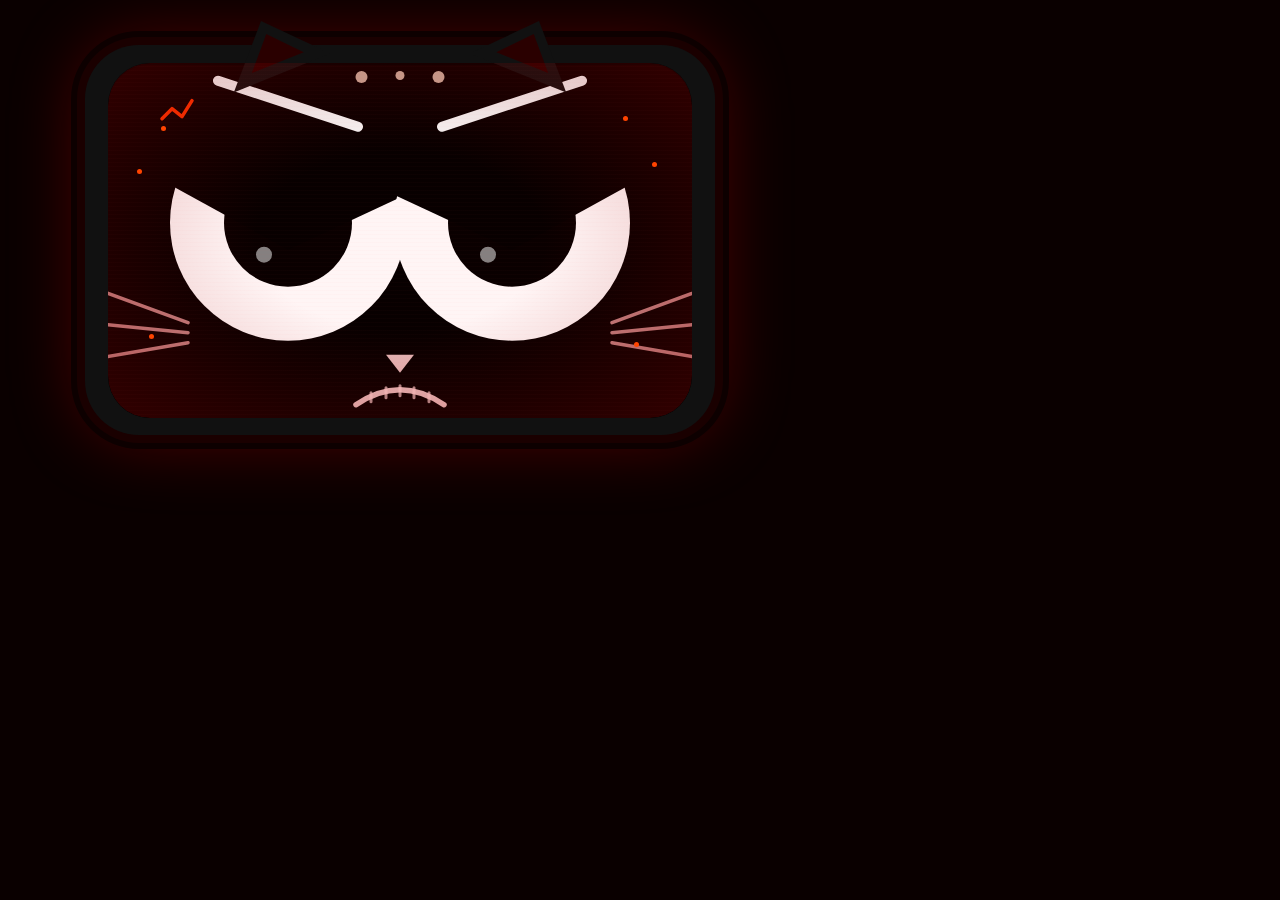
<file: 01_Eye_Animation/angry_cat_face.html>
<!DOCTYPE html>
<html lang="en">
<head>
<meta charset="UTF-8">
<meta name="viewport" content="width=800, initial-scale=1.0">
<title>Angry Cat Face</title>
<style>
  * { margin: 0; padding: 0; box-sizing: border-box; }

  body {
    width: 800px;
    height: 480px;
    background: #0a0000;
    display: flex;
    align-items: center;
    justify-content: center;
    overflow: hidden;
  }

  .bezel {
    width: 630px;
    height: 390px;
    background: #111;
    border-radius: 54px;
    display: flex;
    align-items: center;
    justify-content: center;
    position: relative;
    box-shadow:
      0 0 0 8px #1a0000,
      0 0 0 14px #0d0000,
      0 0 60px rgba(200,0,0,0.35);
    animation: bodyShake 0.18s infinite;
  }

  @keyframes bodyShake {
    0%   { transform: translate(0,0) rotate(0deg); }
    20%  { transform: translate(-2px, 1px) rotate(-0.4deg); }
    40%  { transform: translate(2px, -1px) rotate(0.4deg); }
    60%  { transform: translate(-1px, 0px) rotate(-0.2deg); }
    80%  { transform: translate(1px, 1px) rotate(0.2deg); }
    100% { transform: translate(0,0) rotate(0deg); }
  }

  /* Cat ears — flattened back in anger */
  .ears {
    position: absolute;
    top: -52px;
    left: 50%;
    transform: translateX(-50%);
    width: 340px;
    display: flex;
    justify-content: space-between;
    z-index: 30;
  }

  .ear {
    width: 0; height: 0;
    border-left: 52px solid transparent;
    border-right: 52px solid transparent;
    border-bottom: 80px solid #111;
    position: relative;
    transform-origin: bottom center;
  }

  /* Ears pinned flat and rotated outward */
  .ear-left  { transform: rotate(-22deg) scaleY(0.7); }
  .ear-right { transform: rotate(22deg)  scaleY(0.7); }

  .ear::after {
    content: '';
    position: absolute;
    top: 20px; left: -28px;
    width: 0; height: 0;
    border-left: 28px solid transparent;
    border-right: 28px solid transparent;
    border-bottom: 44px solid #2a0000;
  }

  /* Screen */
  .screen {
    width: 584px;
    height: 355px;
    background: #000;
    border-radius: 42px;
    position: relative;
    overflow: hidden;
    display: flex;
    align-items: center;
    justify-content: center;
  }

  /* Red anger pulse overlay */
  .anger-pulse {
    position: absolute;
    inset: 0;
    border-radius: 42px;
    background: radial-gradient(ellipse at center, transparent 35%, rgba(160,0,0,0.28) 100%);
    animation: angryGlow 0.7s ease-in-out infinite;
    pointer-events: none;
    z-index: 40;
  }

  @keyframes angryGlow {
    0%,100% { opacity: 0.5; }
    50%      { opacity: 1; }
  }

  /* Scanline */
  .screen::after {
    content: '';
    position: absolute; inset: 0;
    background: repeating-linear-gradient(
      0deg, transparent, transparent 3px,
      rgba(255,80,80,0.018) 3px, rgba(255,80,80,0.018) 4px
    );
    pointer-events: none;
    z-index: 50;
    border-radius: 42px;
  }

  .face-svg {
    position: absolute;
    top: 0; left: 0;
    width: 100%; height: 100%;
    animation: angryBob 0.45s ease-in-out infinite;
  }

  @keyframes angryBob {
    0%,100% { transform: translateY(0); }
    50%      { transform: translateY(-4px); }
  }

  /* Steam puffs above head */
  .steam-wrap {
    position: absolute;
    top: 8px;
    left: 50%;
    transform: translateX(-50%);
    display: flex;
    gap: 28px;
    z-index: 45;
    pointer-events: none;
  }

  .steam {
    width: 12px; height: 12px;
    background: rgba(255,200,180,0.75);
    border-radius: 50%;
    animation: steamUp 1.1s ease-out infinite;
  }
  .steam:nth-child(2) { animation-delay: 0.25s; width:9px; height:9px; }
  .steam:nth-child(3) { animation-delay: 0.55s; }

  @keyframes steamUp {
    0%   { transform: translateY(0) scale(1);   opacity: 0.8; }
    60%  { transform: translateY(-22px) scale(1.5); opacity: 0.5; }
    100% { transform: translateY(-44px) scale(0.4); opacity: 0; }
  }

  /* Spark particles */
  .spark {
    position: absolute;
    width: 5px; height: 5px;
    background: #ff4400;
    border-radius: 50%;
    pointer-events: none;
    z-index: 44;
    animation: sparkOut linear infinite;
  }

  @keyframes sparkOut {
    0%   { transform: translate(0,0) scale(1); opacity: 1; }
    100% { transform: translate(var(--tx), var(--ty)) scale(0); opacity: 0; }
  }
</style>
</head>
<body>

<div class="bezel" id="bezel">
  <div class="ears">
    <div class="ear ear-left"></div>
    <div class="ear ear-right"></div>
  </div>

  <div class="screen" id="screen">
    <div class="anger-pulse"></div>

    <!-- Steam -->
    <div class="steam-wrap">
      <div class="steam"></div>
      <div class="steam"></div>
      <div class="steam"></div>
    </div>

    <!-- Sparks -->
    <div class="spark" style="top:18%;left:9%;--tx:-34px;--ty:-28px;animation-duration:0.85s;animation-delay:0s;"></div>
    <div class="spark" style="top:15%;right:11%;--tx:30px;--ty:-32px;animation-duration:0.7s;animation-delay:0.2s;"></div>
    <div class="spark" style="bottom:22%;left:7%;--tx:-28px;--ty:22px;animation-duration:0.95s;animation-delay:0.4s;"></div>
    <div class="spark" style="bottom:20%;right:9%;--tx:32px;--ty:20px;animation-duration:0.78s;animation-delay:0.15s;"></div>
    <div class="spark" style="top:30%;left:5%;--tx:-22px;--ty:-18px;animation-duration:0.9s;animation-delay:0.6s;"></div>
    <div class="spark" style="top:28%;right:6%;--tx:25px;--ty:-20px;animation-duration:0.82s;animation-delay:0.35s;"></div>

    <svg class="face-svg" id="faceSvg"
         viewBox="0 0 584 355"
         xmlns="http://www.w3.org/2000/svg">

      <!-- Background — deep red-black -->
      <rect width="584" height="355" fill="#080000" rx="42"/>

      <!-- ═══ LEFT EYE — squinted, cut by angry lid from top-inner ═══
           Same centre 180,158 r=118 as neutral face
           Angry squint: black lid wedge covers top-inner portion (V-shape anger)
      -->
      <g id="eyeGroupL">
        <!-- Sclera — slightly red-tinted white -->
        <circle cx="180" cy="158" r="118" fill="#fff5f5"/>

        <!-- Pupil -->
        <g id="pupilGroupL">
          <circle cx="180" cy="158" r="64" fill="#0a0000"/>
          <circle cx="207" cy="128" r="16" fill="white" opacity="0.8"/>
          <circle cx="156" cy="190" r="8"  fill="white" opacity="0.5"/>
        </g>

        <!-- Angry squint lid: black polygon from top, angled (inner corner low, outer corner high)
             Creates the "V-brow shadow" look — inner dips deeper -->
        <polygon points="62,40 298,40 298,130 180,185 62,120"
                 fill="#080000"/>
        <!-- Blink lid (for animation, same clip as neutral) -->
        <clipPath id="eyeClipL">
          <rect x="62" y="40" width="236" height="236" rx="118"/>
        </clipPath>
        <rect id="lidL" x="62" y="40" width="236" height="0" fill="#080000"
              clip-path="url(#eyeClipL)"/>
      </g>

      <!-- ═══ RIGHT EYE ═══ -->
      <g id="eyeGroupR">
        <circle cx="404" cy="158" r="118" fill="#fff5f5"/>
        <g id="pupilGroupR">
          <circle cx="404" cy="158" r="64" fill="#0a0000"/>
          <circle cx="431" cy="128" r="16" fill="white" opacity="0.8"/>
          <circle cx="380" cy="190" r="8"  fill="white" opacity="0.5"/>
        </g>
        <!-- Mirror of left — inner corner (left side) dips low -->
        <polygon points="286,40 522,40 522,120 404,185 286,130"
                 fill="#080000"/>
        <clipPath id="eyeClipR">
          <rect x="286" y="40" width="236" height="236" rx="118"/>
        </clipPath>
        <rect id="lidR" x="286" y="40" width="236" height="0" fill="#080000"
              clip-path="url(#eyeClipR)"/>
      </g>

      <!-- ═══ ANGRY EYEBROWS — thick, steep V pointing inward-down ═══
           Left brow: outer end high, inner end very low (slants steeply inward)
           Right brow: mirror
      -->
      <!-- Left brow: from outer-top (110,18) down to inner-bottom (248,58) -->
      <line x1="110" y1="16" x2="250" y2="62"
            stroke="white" stroke-width="10" stroke-linecap="round" opacity="0.97"/>

      <!-- Right brow: from inner-bottom (334,62) up to outer-top (474,16) -->
      <line x1="334" y1="62" x2="474" y2="16"
            stroke="white" stroke-width="10" stroke-linecap="round" opacity="0.97"/>

      <!-- ═══ NOSE — same small inverted triangle ═══ -->
      <polygon points="292,308  278,290  306,290"
               fill="#ffcccc" opacity="0.9"/>

      <!-- ═══ MOUTH — angry frown (inverted arc) + clenched ═══ -->
      <!-- Main frown arc -->
      <path d="M 248 340 Q 292 310 336 340"
            stroke="#ffcccc" stroke-width="5.5"
            stroke-linecap="round" fill="none" opacity="0.9"/>
      <!-- Teeth grind lines inside frown -->
      <line x1="263" y1="328" x2="263" y2="337" stroke="#ffcccc" stroke-width="3" stroke-linecap="round" opacity="0.7"/>
      <line x1="278" y1="323" x2="278" y2="333" stroke="#ffcccc" stroke-width="3" stroke-linecap="round" opacity="0.7"/>
      <line x1="292" y1="321" x2="292" y2="331" stroke="#ffcccc" stroke-width="3" stroke-linecap="round" opacity="0.7"/>
      <line x1="306" y1="323" x2="306" y2="333" stroke="#ffcccc" stroke-width="3" stroke-linecap="round" opacity="0.7"/>
      <line x1="321" y1="328" x2="321" y2="337" stroke="#ffcccc" stroke-width="3" stroke-linecap="round" opacity="0.7"/>

      <!-- ═══ WHISKERS — same origins, but angled upward in anger ═══
           Left origin: (80, 265)  Right origin: (504, 265)
      -->
      <!-- LEFT — fan upward / forward aggressively -->
      <line x1="80" y1="258" x2="-18" y2="222" stroke="#ffaaaa" stroke-width="3.5" stroke-linecap="round" opacity="0.75"/>
      <line x1="80" y1="268" x2="-20" y2="258" stroke="#ffaaaa" stroke-width="3.5" stroke-linecap="round" opacity="0.75"/>
      <line x1="80" y1="278" x2="-18" y2="295" stroke="#ffaaaa" stroke-width="3.5" stroke-linecap="round" opacity="0.75"/>

      <!-- RIGHT -->
      <line x1="504" y1="258" x2="602" y2="222" stroke="#ffaaaa" stroke-width="3.5" stroke-linecap="round" opacity="0.75"/>
      <line x1="504" y1="268" x2="604" y2="258" stroke="#ffaaaa" stroke-width="3.5" stroke-linecap="round" opacity="0.75"/>
      <line x1="504" y1="278" x2="602" y2="295" stroke="#ffaaaa" stroke-width="3.5" stroke-linecap="round" opacity="0.75"/>

      <!-- ═══ ANGER VEIN marks — pop in/out at corners ═══ -->
      <g id="veinTL" opacity="0">
        <path d="M 54 54  L 64 44  L 74 52  L 84 36"
              stroke="#ff3300" stroke-width="3.5" stroke-linecap="round"
              stroke-linejoin="round" fill="none"/>
      </g>
      <g id="veinTR" opacity="0">
        <path d="M 530 54  L 520 44  L 510 52  L 500 36"
              stroke="#ff3300" stroke-width="3.5" stroke-linecap="round"
              stroke-linejoin="round" fill="none"/>
      </g>

    </svg>
  </div>
</div>

<script>
const screen    = document.getElementById('screen');
const faceSvg   = document.getElementById('faceSvg');
const pupilL    = document.getElementById('pupilGroupL');
const pupilR    = document.getElementById('pupilGroupR');
const lidL      = document.getElementById('lidL');
const lidR      = document.getElementById('lidR');
const veinTL    = document.getElementById('veinTL');
const veinTR    = document.getElementById('veinTR');
const bezel     = document.getElementById('bezel');

/* Pupil tracking */
document.addEventListener('mousemove', e => {
  const r  = screen.getBoundingClientRect();
  const cx = r.left + r.width  / 2;
  const cy = r.top  + r.height / 2;
  const dx = Math.max(-1, Math.min(1, (e.clientX - cx) / (r.width  / 2)));
  const dy = Math.max(-1, Math.min(1, (e.clientY - cy) / (r.height / 2)));
  const ox = dx * 9;
  const oy = dy * 9;
  pupilL.setAttribute('transform', `translate(${ox},${oy})`);
  pupilR.setAttribute('transform', `translate(${ox},${oy})`);
});
document.addEventListener('mouseleave', () => {
  pupilL.setAttribute('transform','');
  pupilR.setAttribute('transform','');
});

/* Angry blink — fast, hard snap */
let blinking = false;
function doBlink() {
  if (blinking) return;
  blinking = true;
  const steps = 6; const fullH = 236;
  let frame = 0, dir = 1;
  const tick = () => {
    frame += dir;
    const h = Math.round((frame / steps) * fullH);
    lidL.setAttribute('height', h);
    lidR.setAttribute('height', h);
    if (dir === 1 && frame >= steps) dir = -1;
    if (dir === -1 && frame <= 0) {
      lidL.setAttribute('height', 0);
      lidR.setAttribute('height', 0);
      blinking = false;
      setTimeout(doBlink, 1800 + Math.random() * 2200);
      return;
    }
    requestAnimationFrame(tick);
  };
  requestAnimationFrame(tick);
}
setTimeout(doBlink, 1500);

/* Float — rapid angry tremble bob */
let floatT = 0;
(function floatLoop() {
  floatT += 0.055;
  const dy = Math.sin(floatT) * 3.5;
  faceSvg.style.transform = `translateY(${dy}px)`;
  requestAnimationFrame(floatLoop);
})();

/* Vein pop — alternate TL / TR every 2s */
let veinState = 0;
function popVein() {
  const v = veinState % 2 === 0 ? veinTL : veinTR;
  v.setAttribute('opacity','1');
  setTimeout(() => v.setAttribute('opacity','0'), 500);
  veinState++;
  setTimeout(popVein, 1600 + Math.random() * 1200);
}
setTimeout(popVein, 1000);

/* Glow pulse on bezel */
let glowT = 0;
setInterval(() => {
  glowT += 0.12;
  const g = 50 + Math.sin(glowT) * 22;
  const a = 0.3 + Math.sin(glowT) * 0.12;
  bezel.style.boxShadow = `0 0 0 8px #1a0000, 0 0 0 14px #0d0000, 0 0 ${g}px rgba(200,0,0,${a})`;
}, 80);

/* Click → hard ear snap */
const ears = document.querySelectorAll('.ear');
screen.addEventListener('click', () => {
  ears.forEach(ear => {
    ear.style.transition = 'transform 0.1s ease';
    ear.style.transform = ear.classList.contains('ear-left')
      ? 'rotate(-35deg) scaleY(0.55)'
      : 'rotate(35deg)  scaleY(0.55)';
    setTimeout(() => {
      ear.style.transform = ear.classList.contains('ear-left')
        ? 'rotate(-22deg) scaleY(0.7)'
        : 'rotate(22deg)  scaleY(0.7)';
    }, 180);
  });
});
</script>
</body>
</html>
</file>
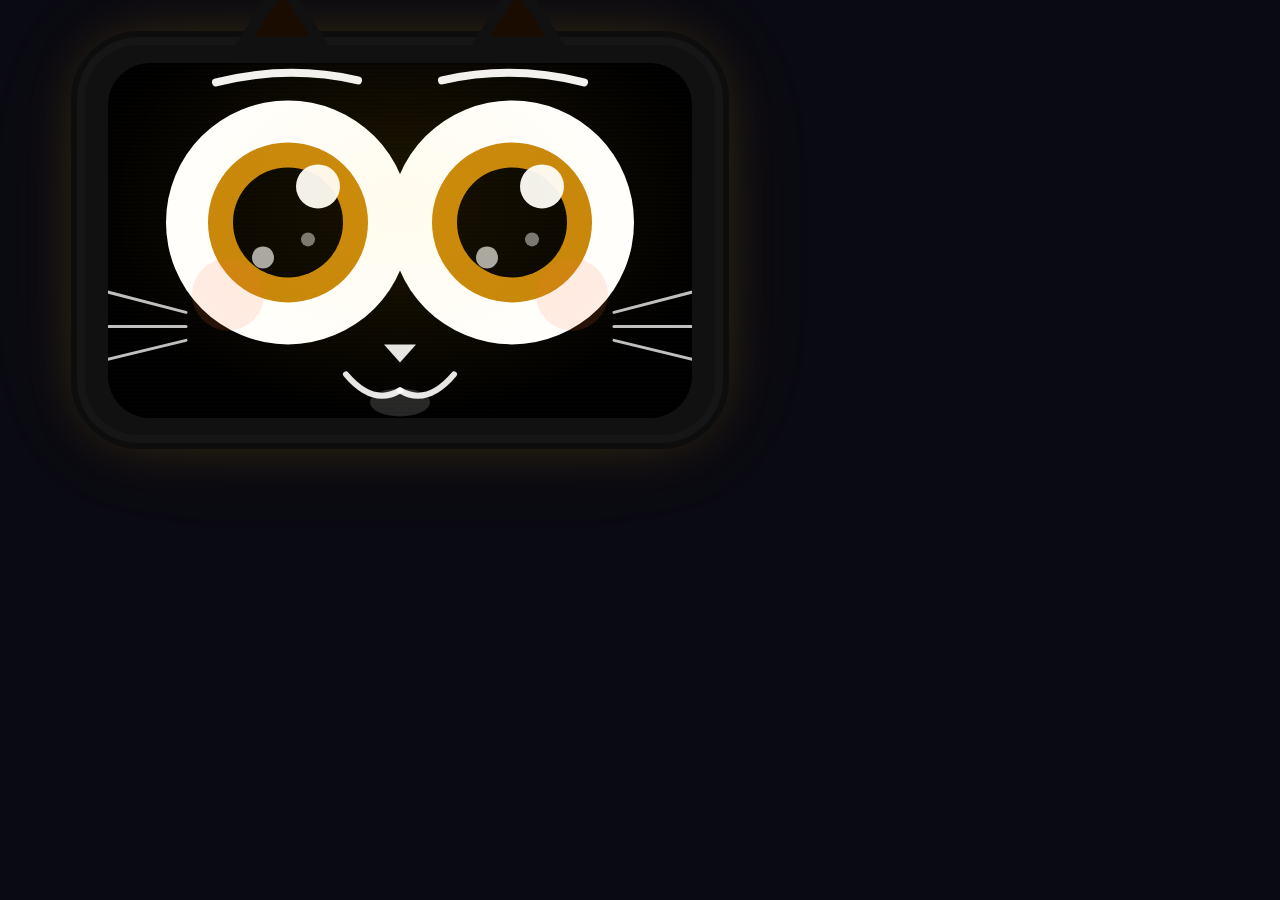
<file: 01_Eye_Animation/cat_excited.html>
<!DOCTYPE html>
<html lang="en">
<head>
<meta charset="UTF-8">
<meta name="viewport" content="width=800, initial-scale=1.0">
<title>Excited Cat</title>
<style>
  * { margin: 0; padding: 0; box-sizing: border-box; }

  body {
    width: 800px;
    height: 480px;
    background: #0a0a12;
    display: flex;
    align-items: center;
    justify-content: center;
    overflow: hidden;
  }

  /* Glow pulse behind the bezel */
  body::before {
    content: '';
    position: absolute;
    width: 500px; height: 300px;
    background: radial-gradient(ellipse, rgba(255,200,0,0.12) 0%, transparent 70%);
    animation: glowPulse 0.6s ease-in-out infinite alternate;
    pointer-events: none;
  }
  @keyframes glowPulse {
    from { transform: scale(0.95); opacity: 0.6; }  
    to   { transform: scale(1.05); opacity: 1; }
  }

  .bezel {
    width: 630px;
    height: 390px;
    background: #111;
    border-radius: 54px;
    display: flex;
    align-items: center;
    justify-content: center;
    position: relative;
    box-shadow:
      0 0 0 8px #161616,
      0 0 0 14px #0d0d0d,
      0 0 60px rgba(255,200,0,0.18),
      0 0 120px rgba(255,200,0,0.07);
    animation: bezelBounce 0.5s ease-in-out infinite alternate;
  }
  @keyframes bezelBounce {
    from { transform: translateY(0px) rotate(-0.4deg); }
    to   { transform: translateY(-5px) rotate(0.4deg); }
  }

  /* Cat ears */
  .ears {
    position: absolute;
    top: -72px;
    left: 50%;
    transform: translateX(-50%);
    width: 340px;
    display: flex;
    justify-content: space-between;
    z-index: 30;
  }

  .ear {
    width: 0; height: 0;
    border-left: 52px solid transparent;
    border-right: 52px solid transparent;
    border-bottom: 80px solid #111;
    position: relative;
    transform-origin: bottom center;
    animation: earExcited 0.4s ease-in-out infinite alternate;
  }
  .ear-right { animation-direction: alternate-reverse; }

  .ear::after {
    content: '';
    position: absolute;
    top: 20px; left: -28px;
    width: 0; height: 0;
    border-left: 28px solid transparent;
    border-right: 28px solid transparent;
    border-bottom: 44px solid #1a0c00;
  }

  @keyframes earExcited {
    from { transform: rotate(-12deg) scaleX(0.9); }
    to   { transform: rotate(10deg) scaleX(1.05); }
  }

  /* Screen */
  .screen {
    width: 584px;
    height: 355px;
    background: #000;
    border-radius: 42px;
    position: relative;
    overflow: hidden;
    display: flex;
    align-items: center;
    justify-content: center;
  }

  /* warm glow on screen */
  .screen::before {
    content: '';
    position: absolute; inset: 0;
    background: radial-gradient(ellipse at 50% 40%, rgba(255,200,0,0.07) 0%, transparent 70%);
    pointer-events: none;
    z-index: 40;
    border-radius: 42px;
  }

  .screen::after {
    content: '';
    position: absolute; inset: 0;
    background: repeating-linear-gradient(
      0deg, transparent, transparent 3px,
      rgba(255,255,255,0.013) 3px, rgba(255,255,255,0.013) 4px
    );
    pointer-events: none;
    z-index: 50;
    border-radius: 42px;
  }

  .face-svg {
    position: absolute;
    top: 0; left: 0;
    width: 100%; height: 100%;
  }

  /* Stars/sparkles that burst around during excitement */
  .sparkle {
    position: absolute;
    pointer-events: none;
    z-index: 45;
    font-size: 18px;
    animation: sparklePop 1.2s ease-out infinite;
    opacity: 0;
  }
  .sparkle:nth-child(1)  { top: 12%;  left: 8%;  animation-delay: 0s; }
  .sparkle:nth-child(2)  { top: 8%;   left: 82%; animation-delay: 0.3s; }
  .sparkle:nth-child(3)  { top: 65%;  left: 5%;  animation-delay: 0.6s; }
  .sparkle:nth-child(4)  { top: 72%;  left: 88%; animation-delay: 0.9s; }
  .sparkle:nth-child(5)  { top: 30%;  left: 93%; animation-delay: 0.15s; }
  .sparkle:nth-child(6)  { top: 85%;  left: 50%; animation-delay: 0.45s; }

  @keyframes sparklePop {
    0%   { opacity: 0; transform: scale(0) rotate(0deg); }
    30%  { opacity: 1; transform: scale(1.4) rotate(20deg); }
    70%  { opacity: 0.8; transform: scale(1) rotate(-10deg); }
    100% { opacity: 0; transform: scale(0) rotate(30deg); }
  }
</style>
</head>
<body>

<div class="bezel">
  <div class="ears">
    <div class="ear ear-left"></div>
    <div class="ear ear-right"></div>
  </div>

  <div class="screen" id="screen">
    <!-- Sparkles -->
    <div class="sparkle">✦</div>
    <div class="sparkle">★</div>
    <div class="sparkle">✦</div>
    <div class="sparkle">★</div>
    <div class="sparkle">✦</div>
    <div class="sparkle">★</div>

    <svg class="face-svg" id="faceSvg"
         viewBox="0 0 584 355"
         xmlns="http://www.w3.org/2000/svg">

      <!-- BACKGROUND with warm tint -->
      <defs>
        <radialGradient id="bgGrad" cx="50%" cy="40%" r="60%">
          <stop offset="0%" stop-color="#0d0800"/>
          <stop offset="100%" stop-color="#000"/>
        </radialGradient>
        <!-- Star burst filter -->
        <filter id="glow">
          <feGaussianBlur stdDeviation="3" result="blur"/>
          <feMerge><feMergeNode in="blur"/><feMergeNode in="SourceGraphic"/></feMerge>
        </filter>
      </defs>
      <rect width="584" height="355" fill="url(#bgGrad)" rx="42"/>

      <!-- ══ LEFT EYE — wide open, big shiny pupils ══ -->
      <g id="eyeGroupL">
        <circle cx="180" cy="158" r="122" fill="white"/>
        <!-- Iris — golden excited color ring -->
        <circle cx="180" cy="158" r="80" fill="#c8860a"/>
        <g id="pupilGroupL">
          <circle cx="180" cy="158" r="55" fill="#050300"/>
          <!-- big gleam -->
          <circle cx="210" cy="122" r="22" fill="white" opacity="0.95"/>
          <circle cx="155" cy="193" r="11" fill="white" opacity="0.65"/>
          <!-- extra gleam for excitement -->
          <circle cx="200" cy="175" r="7" fill="white" opacity="0.45"/>
        </g>
        <!-- No lid (wide open!) -->
      </g>

      <!-- ══ RIGHT EYE ══ -->
      <g id="eyeGroupR">
        <circle cx="404" cy="158" r="122" fill="white"/>
        <circle cx="404" cy="158" r="80" fill="#c8860a"/>
        <g id="pupilGroupR">
          <circle cx="404" cy="158" r="55" fill="#050300"/>
          <circle cx="434" cy="122" r="22" fill="white" opacity="0.95"/>
          <circle cx="379" cy="193" r="11" fill="white" opacity="0.65"/>
          <circle cx="424" cy="175" r="7" fill="white" opacity="0.45"/>
        </g>
      </g>

      <!-- ══ EYEBROWS — raised high & arched ══ -->
      <path id="browL"
            d="M 108 18 Q 180 0 250 16"
            stroke="white" stroke-width="8"
            stroke-linecap="round" fill="none" opacity="0.95"/>
      <path id="browR"
            d="M 334 16 Q 404 0 476 18"
            stroke="white" stroke-width="8"
            stroke-linecap="round" fill="none" opacity="0.95"/>

      <!-- ══ NOSE ══ -->
      <polygon points="292,298  276,280  308,280"
               fill="white" opacity="0.9"/>

      <!-- ══ MOUTH — big wide happy open smile ══ -->
      <!-- Left cheek rise -->
      <path d="M 238 310 Q 265 342 292 326"
            stroke="white" stroke-width="6"
            stroke-linecap="round" fill="none" opacity="0.9"/>
      <!-- Right cheek rise -->
      <path d="M 346 310 Q 319 342 292 326"
            stroke="white" stroke-width="6"
            stroke-linecap="round" fill="none" opacity="0.9"/>
      <!-- Open mouth oval -->
      <ellipse cx="292" cy="338" rx="30" ry="14" fill="white" opacity="0.15"/>

      <!-- ══ WHISKERS — spread wide in excitement ══ -->
      <!-- LEFT -->
      <line x1="78"  y1="248" x2="-30" y2="220" stroke="white" stroke-width="3" stroke-linecap="round" opacity="0.75"/>
      <line x1="78"  y1="262" x2="-30" y2="262" stroke="white" stroke-width="3" stroke-linecap="round" opacity="0.75"/>
      <line x1="78"  y1="276" x2="-30" y2="302" stroke="white" stroke-width="3" stroke-linecap="round" opacity="0.75"/>
      <!-- RIGHT -->
      <line x1="506" y1="248" x2="614" y2="220" stroke="white" stroke-width="3" stroke-linecap="round" opacity="0.75"/>
      <line x1="506" y1="262" x2="614" y2="262" stroke="white" stroke-width="3" stroke-linecap="round" opacity="0.75"/>
      <line x1="506" y1="276" x2="614" y2="302" stroke="white" stroke-width="3" stroke-linecap="round" opacity="0.75"/>

      <!-- ══ Rosy cheeks ══ -->
      <circle cx="120" cy="230" r="36" fill="#ff6b35" opacity="0.13"/>
      <circle cx="464" cy="230" r="36" fill="#ff6b35" opacity="0.13"/>

    </svg>
  </div>
</div>

<script>
const screen    = document.getElementById('screen');
const pupilL    = document.getElementById('pupilGroupL');
const pupilR    = document.getElementById('pupilGroupR');
const faceSvg   = document.getElementById('faceSvg');

/* Pupil tracking */
document.addEventListener('mousemove', e => {
  const r  = screen.getBoundingClientRect();
  const dx = Math.max(-1, Math.min(1, (e.clientX - r.left - r.width/2) / (r.width/2)));
  const dy = Math.max(-1, Math.min(1, (e.clientY - r.top - r.height/2) / (r.height/2)));
  const ox = dx * 14, oy = dy * 14;
  pupilL.setAttribute('transform', `translate(${ox},${oy})`);
  pupilR.setAttribute('transform', `translate(${ox},${oy})`);
});
document.addEventListener('mouseleave', () => {
  pupilL.setAttribute('transform', '');
  pupilR.setAttribute('transform', '');
});

/* Excited bounce float */
let t = 0;
(function loop() {
  t += 0.045;
  const dy = Math.sin(t) * 4 + Math.sin(t * 2.3) * 2;
  faceSvg.style.transform = `translateY(${dy}px)`;
  requestAnimationFrame(loop);
})();

/* Rapid blink (excited cats blink fast) */
let blinking = false;
function doBlink() {
  if (blinking) return;
  blinking = true;
  let frame = 0, dir = 1;
  const lidL = document.createElementNS('http://www.w3.org/2000/svg','rect');
  const lidR = document.createElementNS('http://www.w3.org/2000/svg','rect');
  [lidL, lidR].forEach((l, i) => {
    l.setAttribute('x', i === 0 ? '58' : '282');
    l.setAttribute('y', '36');
    l.setAttribute('width', '244');
    l.setAttribute('height', '0');
    l.setAttribute('fill', 'white');
    document.getElementById(i === 0 ? 'eyeGroupL' : 'eyeGroupR').appendChild(l);
  });
  const tick = () => {
    frame += dir;
    const h = Math.round((frame / 8) * 244);
    lidL.setAttribute('height', h);
    lidR.setAttribute('height', h);
    if (dir === 1 && frame >= 8) dir = -1;
    if (dir === -1 && frame <= 0) {
      lidL.remove(); lidR.remove();
      blinking = false;
      setTimeout(doBlink, 800 + Math.random() * 1200);
      return;
    }
    requestAnimationFrame(tick);
  };
  requestAnimationFrame(tick);
}
setTimeout(doBlink, 600);

/* Whisker twitch */
const allWhiskers = ['wL1','wL2','wL3','wR1','wR2','wR3']
  .map(id => document.getElementById(id)).filter(Boolean);
function twitch() {
  allWhiskers.forEach(w => {
    if (w) { w.setAttribute('opacity','1'); setTimeout(()=>w.setAttribute('opacity','0.75'),150); }
  });
  setTimeout(twitch, 500 + Math.random() * 600);
}
setTimeout(twitch, 400);
</script>
</body>
</html>
</file>
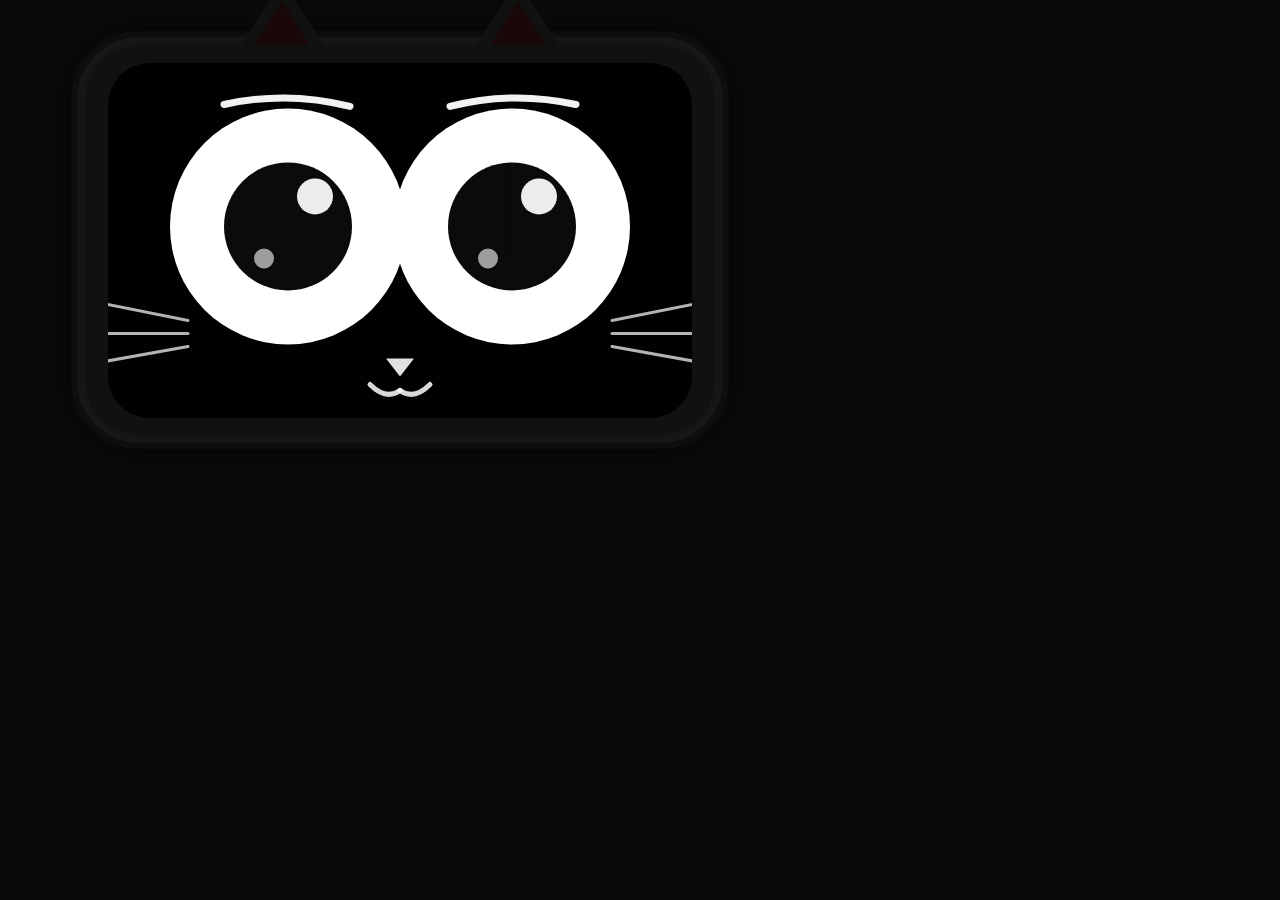
<file: 01_Eye_Animation/cat_face_display.html>
<!DOCTYPE html>
<html lang="en">
<head>
<meta charset="UTF-8">
<meta name="viewport" content="width=800, initial-scale=1.0">
<title>Cat Face Display</title>
<style>
  * { margin: 0; padding: 0; box-sizing: border-box; }

  body {
    width: 800px;
    height: 480px;
    background: #0a0a0a;
    display: flex;
    align-items: center;
    justify-content: center;
    overflow: hidden;
  }

  /* ── Physical bezel ── */
  .bezel {
    width: 630px;
    height: 390px;
    background: #111;
    border-radius: 54px;
    display: flex;
    align-items: center;
    justify-content: center;
    position: relative;
    box-shadow:
      0 0 0 8px #161616,
      0 0 0 14px #0d0d0d,
      0 0 50px rgba(0,0,0,0.9);
  }

  /* ── Cat ears on bezel top ── */
  .ears {
    position: absolute;
    top: -64px;
    left: 50%;
    transform: translateX(-50%);
    width: 340px;
    display: flex;
    justify-content: space-between;
    z-index: 30;
  }

  .ear {
    width: 0; height: 0;
    border-left: 52px solid transparent;
    border-right: 52px solid transparent;
    border-bottom: 80px solid #111;
    position: relative;
    transform-origin: bottom center;
    animation: earTwitch 7s ease-in-out infinite;
  }
  .ear-right { animation-delay: 0.5s; }

  /* inner ear */
  .ear::after {
    content: '';
    position: absolute;
    top: 20px; left: -28px;
    width: 0; height: 0;
    border-left: 28px solid transparent;
    border-right: 28px solid transparent;
    border-bottom: 44px solid #1a0808;
  }

  @keyframes earTwitch {
    0%,65%,100% { transform: rotate(0deg); }
    70%          { transform: rotate(-8deg) scaleX(0.92); }
    78%          { transform: rotate(5deg); }
    85%          { transform: rotate(-2deg); }
    92%          { transform: rotate(0deg); }
  }

  /* ── Screen ── */
  .screen {
    width: 584px;
    height: 355px;
    background: #000;
    border-radius: 42px;
    position: relative;
    overflow: hidden;
    display: flex;
    align-items: center;
    justify-content: center;
  }

  /* scanline overlay */
  .screen::after {
    content: '';
    position: absolute; inset: 0;
    background: repeating-linear-gradient(
      0deg, transparent, transparent 3px,
      rgba(255,255,255,0.013) 3px, rgba(255,255,255,0.013) 4px
    );
    pointer-events: none;
    z-index: 50;
    border-radius: 42px;
  }

  /* ── Face SVG fills the whole screen ── */
  .face-svg {
    position: absolute;
    top: 0; left: 0;
    width: 100%; height: 100%;
  }

</style>
</head>
<body>

<div class="bezel">
  <div class="ears">
    <div class="ear ear-left"></div>
    <div class="ear ear-right"></div>
  </div>

  <div class="screen" id="screen">

    <!-- Everything drawn in SVG so proportions are pixel-perfect -->
    <svg class="face-svg" id="faceSvg"
         viewBox="0 0 584 355"
         xmlns="http://www.w3.org/2000/svg">

      <!-- ══ BACKGROUND ══ -->
      <rect width="584" height="355" fill="#000" rx="42"/>

      <!-- ══════════════════════════════════════
           LEFT EYE  (centre ~180, 158)
           radius 118  →  big enough to nearly fill height
      ══════════════════════════════════════ -->
      <g id="eyeGroupL">
        <!-- White sclera -->
        <circle cx="180" cy="158" r="118" fill="white"/>

        <!-- Pupil group — moves for tracking -->
        <g id="pupilGroupL">
          <!-- Big black pupil -->
          <circle cx="180" cy="158" r="64" fill="#0a0a0a"/>
          <!-- Shine big -->
          <circle cx="207" cy="128" r="18" fill="white" opacity="0.92"/>
          <!-- Shine small -->
          <circle cx="156" cy="190" r="10" fill="white" opacity="0.6"/>
        </g>

        <!-- Blink lid — white circle sliding down from top -->
        <clipPath id="eyeClipL">
          <rect x="62" y="40" width="236" height="236" rx="118"/>
        </clipPath>
        <rect id="lidL" x="62" y="40" width="236" height="0" fill="white"
              clip-path="url(#eyeClipL)"/>
      </g>

      <!-- ══════════════════════════════════════
           RIGHT EYE  (centre ~404, 158)
      ══════════════════════════════════════ -->
      <g id="eyeGroupR">
        <circle cx="404" cy="158" r="118" fill="white"/>
        <g id="pupilGroupR">
          <circle cx="404" cy="158" r="64" fill="#0a0a0a"/>
          <circle cx="431" cy="128" r="18" fill="white" opacity="0.92"/>
          <circle cx="380" cy="190" r="10" fill="white" opacity="0.6"/>
        </g>
        <clipPath id="eyeClipR">
          <rect x="286" y="40" width="236" height="236" rx="118"/>
        </clipPath>
        <rect id="lidR" x="286" y="40" width="236" height="0" fill="white"
              clip-path="url(#eyeClipR)"/>
      </g>

      <!-- ══════════════════════════════════════
           EYEBROWS  — thin arched strokes
           Sit just above each eye, close together near centre
      ══════════════════════════════════════ -->
      <!-- Left brow — arches over left eye, inner end near centre -->
      <path id="browL"
            d="M 116 36 Q 180 22 242 38"
            stroke="white" stroke-width="7"
            stroke-linecap="round" fill="none" opacity="0.95"/>

      <!-- Right brow -->
      <path id="browR"
            d="M 342 38 Q 404 22 468 36"
            stroke="white" stroke-width="7"
            stroke-linecap="round" fill="none" opacity="0.95"/>

      <!-- ══════════════════════════════════════
           NOSE  — small inverted triangle
           Centered at x=292, just below the gap between eyes (y≈292)
      ══════════════════════════════════════ -->
      <polygon id="nose"
               points="292,308  278,290  306,290"
               fill="white" opacity="0.88"/>

      <!-- ══════════════════════════════════════
           MOUTH  — W / kitty shape below nose
      ══════════════════════════════════════ -->
      <!-- Left lip curve -->
      <path d="M 262 316 Q 278 332 292 322"
            stroke="white" stroke-width="5"
            stroke-linecap="round" fill="none" opacity="0.85"/>
      <!-- Right lip curve -->
      <path d="M 322 316 Q 306 332 292 322"
            stroke="white" stroke-width="5"
            stroke-linecap="round" fill="none" opacity="0.85"/>

      <!-- ══════════════════════════════════════
           WHISKERS
           Left side: 3 lines from bottom-outer corner of left eye (~80,260)
           Right side: 3 lines from bottom-outer corner of right eye (~508,260)
           Fan outward horizontally
      ══════════════════════════════════════ -->

      <!-- LEFT whiskers — origin ~(80, 265) -->
      <line id="wL1" x1="80"  y1="252" x2="-20" y2="232"
            stroke="white" stroke-width="3" stroke-linecap="round" opacity="0.7"/>
      <line id="wL2" x1="80"  y1="265" x2="-20" y2="265"
            stroke="white" stroke-width="3" stroke-linecap="round" opacity="0.7"/>
      <line id="wL3" x1="80"  y1="278" x2="-20" y2="296"
            stroke="white" stroke-width="3" stroke-linecap="round" opacity="0.7"/>

      <!-- RIGHT whiskers — origin ~(504, 265) -->
      <line id="wR1" x1="504" y1="252" x2="604" y2="232"
            stroke="white" stroke-width="3" stroke-linecap="round" opacity="0.7"/>
      <line id="wR2" x1="504" y1="265" x2="604" y2="265"
            stroke="white" stroke-width="3" stroke-linecap="round" opacity="0.7"/>
      <line id="wR3" x1="504" y1="278" x2="604" y2="296"
            stroke="white" stroke-width="3" stroke-linecap="round" opacity="0.7"/>

    </svg>

  </div><!-- /screen -->
</div><!-- /bezel -->

<script>
/* ── Cached elements ── */
const screen      = document.getElementById('screen');
const pupilL      = document.getElementById('pupilGroupL');
const pupilR      = document.getElementById('pupilGroupR');
const lidL        = document.getElementById('lidL');
const lidR        = document.getElementById('lidR');
const browL       = document.getElementById('browL');
const browR       = document.getElementById('browR');
const eyeGroupL   = document.getElementById('eyeGroupL');
const eyeGroupR   = document.getElementById('eyeGroupR');
const faceSvg     = document.getElementById('faceSvg');

/* ── Pupil tracking ── */
document.addEventListener('mousemove', e => {
  const r   = screen.getBoundingClientRect();
  const cx  = r.left + r.width  / 2;
  const cy  = r.top  + r.height / 2;
  const dx  = Math.max(-1, Math.min(1, (e.clientX - cx) / (r.width  / 2)));
  const dy  = Math.max(-1, Math.min(1, (e.clientY - cy) / (r.height / 2)));
  const max = 11;
  const ox  = dx * max;
  const oy  = dy * max;
  pupilL.setAttribute('transform', `translate(${ox},${oy})`);
  pupilR.setAttribute('transform', `translate(${ox},${oy})`);
});

document.addEventListener('mouseleave', () => {
  pupilL.setAttribute('transform', '');
  pupilR.setAttribute('transform', '');
});

/* ── BLINK ──
   Animate lid rect height from 0 → 236 (full eye diameter) then back */
let blinking = false;

function doBlink() {
  if (blinking) return;
  blinking = true;

  const steps  = 12;
  const fullH  = 236;  /* eye diameter */
  let   frame  = 0;
  let   dir    = 1;    /* 1 = closing, -1 = opening */

  const tick = () => {
    frame += dir;
    const h = Math.round((frame / steps) * fullH);
    lidL.setAttribute('height', h);
    lidR.setAttribute('height', h);

    if (dir === 1 && frame >= steps) { dir = -1; }

    if (dir === -1 && frame <= 0) {
      lidL.setAttribute('height', 0);
      lidR.setAttribute('height', 0);
      blinking = false;
      schedBlink();
      return;
    }
    requestAnimationFrame(tick);
  };

  requestAnimationFrame(tick);
}

function schedBlink() {
  setTimeout(doBlink, 2800 + Math.random() * 3000);
}
schedBlink();

/* ── IDLE FLOAT (whole SVG translate) ── */
let floatT = 0;
const floatAmp = 6;
(function floatLoop() {
  floatT += 0.018;
  const dy = Math.sin(floatT) * floatAmp;
  faceSvg.style.transform = `translateY(${dy}px)`;
  requestAnimationFrame(floatLoop);
})();

/* ── WHISKER TWITCH ── */
const whiskersL = ['wL1','wL2','wL3'].map(id => document.getElementById(id));
const whiskersR = ['wR1','wR2','wR3'].map(id => document.getElementById(id));

function twitchWhiskers() {
  /* fan out left whiskers a little */
  whiskersL.forEach((w, i) => {
    const spread = [-8, 0, 8];
    w.setAttribute('opacity','1');
    setTimeout(() => w.setAttribute('opacity','0.7'), 220);
  });
  whiskersR.forEach((w, i) => {
    w.setAttribute('opacity','1');
    setTimeout(() => w.setAttribute('opacity','0.7'), 220);
  });
  setTimeout(twitchWhiskers, 3500 + Math.random() * 3000);
}
setTimeout(twitchWhiskers, 2000);

/* ── EMOTION CYCLES ──
   idle → happy (squish eyes) → alert (wide pupils) → sleepy (half-lid) → idle … */
const emotions = ['idle','happy','alert','idle','sleepy','idle'];
let eIdx = 0;

function applyEmotion(em) {
  /* reset */
  eyeGroupL.setAttribute('transform','');
  eyeGroupR.setAttribute('transform','');
  browL.setAttribute('d','M 116 36 Q 180 22 242 38');
  browR.setAttribute('d','M 342 38 Q 404 22 468 36');

  switch(em) {
    case 'happy':
      /* Squish eyes to ~55 % height from bottom — looks like ^^ */
      eyeGroupL.setAttribute('transform','translate(0,0) scale(1, 0.52) translate(0, 152)');
      eyeGroupR.setAttribute('transform','translate(0,0) scale(1, 0.52) translate(0, 152)');
      /* raise brows */
      browL.setAttribute('d','M 116 24 Q 180 8 242 26');
      browR.setAttribute('d','M 342 26 Q 404 8 468 24');
      break;

    case 'alert':
      /* Eyes a little bigger, brows shoot up */
      eyeGroupL.setAttribute('transform','scale(1.06) translate(-10,-5)');
      eyeGroupR.setAttribute('transform','scale(1.06) translate(-10,-5)');
      browL.setAttribute('d','M 116 18 Q 180 4 242 20');
      browR.setAttribute('d','M 342 20 Q 404 4 468 18');
      break;

    case 'sleepy':
      /* Half-close: lid stays at 50 % */
      lidL.setAttribute('height', 118);
      lidR.setAttribute('height', 118);
      browL.setAttribute('d','M 116 42 Q 180 34 242 44');
      browR.setAttribute('d','M 342 44 Q 404 34 468 42');
      return; /* don't re-open lids via schedBlink during sleepy */

    default: /* idle */
      break;
  }
}

function nextEmotion() {
  eIdx = (eIdx + 1) % emotions.length;

  /* if coming out of sleepy, fully open lids */
  lidL.setAttribute('height', 0);
  lidR.setAttribute('height', 0);

  applyEmotion(emotions[eIdx]);
  setTimeout(nextEmotion, 5000 + Math.random() * 2000);
}
setTimeout(nextEmotion, 5000);

/* ── Click / tap → ear flinch ── */
const ears = document.querySelectorAll('.ear');
screen.addEventListener('click', () => {
  ears.forEach(ear => {
    ear.style.transition = 'transform 0.12s ease';
    ear.style.transform  = 'rotate(-14deg) scaleX(0.88)';
    setTimeout(() => { ear.style.transform = 'rotate(7deg)'; }, 130);
    setTimeout(() => { ear.style.transform = ''; }, 280);
  });
});
</script>
</body>
</html>
</file>
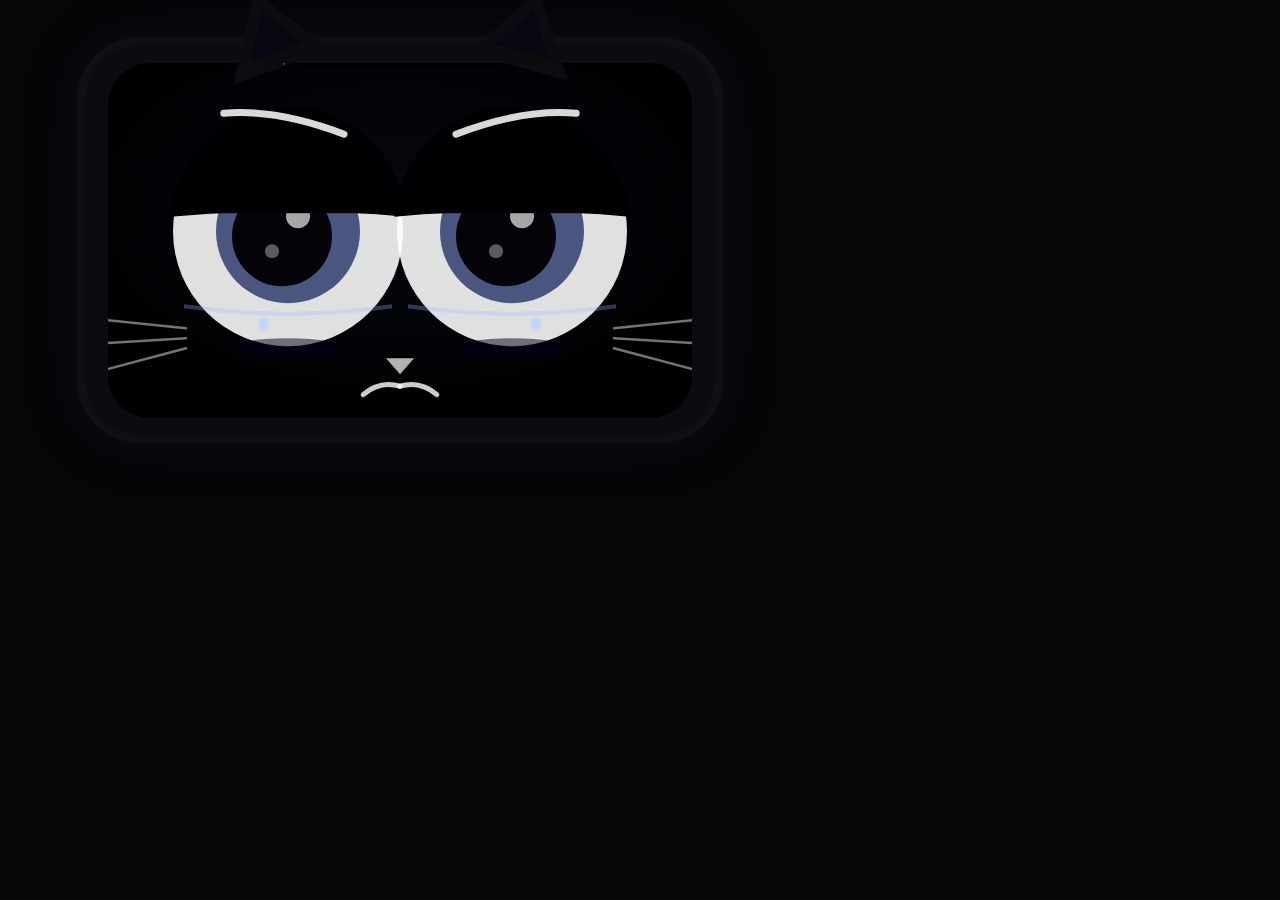
<file: 01_Eye_Animation/cat_sad.html>
<!DOCTYPE html>
<html lang="en">
<head>
<meta charset="UTF-8">
<meta name="viewport" content="width=800, initial-scale=1.0">
<title>Sad Cat</title>
<style>
  * { margin: 0; padding: 0; box-sizing: border-box; }

  body {
    width: 800px;
    height: 480px;
    background: #060608;
    display: flex;
    align-items: center;
    justify-content: center;
    overflow: hidden;
  }

  /* dim rain ambient */
  body::before {
    content: '';
    position: absolute;
    width: 600px; height: 400px;
    background: radial-gradient(ellipse, rgba(40,50,80,0.15) 0%, transparent 70%);
    pointer-events: none;
  }

  .bezel {
    width: 630px;
    height: 390px;
    background: #0c0c10;
    border-radius: 54px;
    display: flex;
    align-items: center;
    justify-content: center;
    position: relative;
    box-shadow:
      0 0 0 8px #101014,
      0 0 0 14px #08080c,
      0 0 60px rgba(20,30,70,0.25);
    /* very slow sad sway */
    animation: sadSway 6s ease-in-out infinite alternate;
  }
  @keyframes sadSway {
    from { transform: rotate(-1deg) translateY(1px); }
    to   { transform: rotate(0.5deg) translateY(4px); }
  }

  /* Ears — one drooped, one twitching sadly */
  .ears {
    position: absolute;
    top: -58px;
    left: 50%;
    transform: translateX(-50%);
    width: 340px;
    display: flex;
    justify-content: space-between;
    z-index: 30;
  }
  .ear {
    width: 0; height: 0;
    border-left: 52px solid transparent;
    border-right: 52px solid transparent;
    border-bottom: 80px solid #0c0c10;
    position: relative;
    transform-origin: bottom center;
  }
  .ear-left  {
    transform: rotate(-20deg);
    animation: earSadL 4s ease-in-out infinite alternate;
  }
  .ear-right {
    transform: rotate(15deg);
    animation: earSadR 5s ease-in-out infinite alternate;
  }
  .ear::after {
    content: '';
    position: absolute;
    top: 20px; left: -28px;
    width: 0; height: 0;
    border-left: 28px solid transparent;
    border-right: 28px solid transparent;
    border-bottom: 44px solid #080610;
  }
  @keyframes earSadL {
    from { transform: rotate(-22deg); }
    to   { transform: rotate(-14deg); }
  }
  @keyframes earSadR {
    from { transform: rotate(18deg); }
    to   { transform: rotate(10deg); }
  }

  .screen {
    width: 584px;
    height: 355px;
    background: #000002;
    border-radius: 42px;
    position: relative;
    overflow: hidden;
    display: flex;
    align-items: center;
    justify-content: center;
  }

  .screen::after {
    content: '';
    position: absolute; inset: 0;
    background: repeating-linear-gradient(
      0deg, transparent, transparent 3px,
      rgba(255,255,255,0.009) 3px, rgba(255,255,255,0.009) 4px
    );
    pointer-events: none;
    z-index: 50;
    border-radius: 42px;
  }

  .face-svg {
    position: absolute;
    top: 0; left: 0;
    width: 100%; height: 100%;
  }

  /* Rain drops on screen */
  .rain-layer {
    position: absolute; inset: 0;
    pointer-events: none;
    z-index: 45;
    overflow: hidden;
    border-radius: 42px;
  }
  .drop {
    position: absolute;
    width: 1.5px;
    background: linear-gradient(to bottom, transparent, rgba(150,170,230,0.4));
    border-radius: 2px;
    animation: rainFall linear infinite;
  }
  /* Generate several drops via nth-child positioning */
  .drop:nth-child(1)  { left: 8%;  height: 28px; animation-duration: 1.4s; animation-delay: 0s;    top: -30px; }
  .drop:nth-child(2)  { left: 18%; height: 20px; animation-duration: 1.7s; animation-delay: 0.3s;  top: -30px; }
  .drop:nth-child(3)  { left: 30%; height: 32px; animation-duration: 1.2s; animation-delay: 0.8s;  top: -30px; }
  .drop:nth-child(4)  { left: 45%; height: 24px; animation-duration: 1.5s; animation-delay: 0.1s;  top: -30px; }
  .drop:nth-child(5)  { left: 58%; height: 18px; animation-duration: 1.8s; animation-delay: 0.6s;  top: -30px; }
  .drop:nth-child(6)  { left: 70%; height: 30px; animation-duration: 1.3s; animation-delay: 0.4s;  top: -30px; }
  .drop:nth-child(7)  { left: 82%; height: 22px; animation-duration: 1.6s; animation-delay: 0.9s;  top: -30px; }
  .drop:nth-child(8)  { left: 93%; height: 26px; animation-duration: 1.45s; animation-delay: 0.2s; top: -30px; }
  .drop:nth-child(9)  { left: 25%; height: 16px; animation-duration: 1.9s; animation-delay: 0.55s; top: -30px; }
  .drop:nth-child(10) { left: 62%; height: 28px; animation-duration: 1.35s; animation-delay: 0.75s; top: -30px; }
  .drop:nth-child(11) { left: 12%; height: 20px; animation-duration: 1.55s; animation-delay: 1.1s;  top: -30px; }
  .drop:nth-child(12) { left: 77%; height: 24px; animation-duration: 1.65s; animation-delay: 0.35s; top: -30px; }

  @keyframes rainFall {
    from { transform: translateY(0); opacity: 0.6; }
    to   { transform: translateY(415px); opacity: 0; }
  }
</style>
</head>
<body>

<div class="bezel">
  <div class="ears">
    <div class="ear ear-left"></div>
    <div class="ear ear-right"></div>
  </div>

  <div class="screen" id="screen">
    <div class="rain-layer">
      <div class="drop"></div><div class="drop"></div><div class="drop"></div>
      <div class="drop"></div><div class="drop"></div><div class="drop"></div>
      <div class="drop"></div><div class="drop"></div><div class="drop"></div>
      <div class="drop"></div><div class="drop"></div><div class="drop"></div>
    </div>

    <svg class="face-svg" id="faceSvg"
         viewBox="0 0 584 355"
         xmlns="http://www.w3.org/2000/svg">

      <defs>
        <radialGradient id="bgGrad" cx="50%" cy="40%" r="55%">
          <stop offset="0%" stop-color="#060810"/>
          <stop offset="100%" stop-color="#000002"/>
        </radialGradient>
        <clipPath id="eyeClipL">
          <rect x="62" y="40" width="236" height="236" rx="118"/>
        </clipPath>
        <clipPath id="eyeClipR">
          <rect x="286" y="40" width="236" height="236" rx="118"/>
        </clipPath>
        <!-- tear drop filter -->
        <filter id="tearBlur">
          <feGaussianBlur stdDeviation="1.5"/>
        </filter>
      </defs>
      <rect width="584" height="355" fill="url(#bgGrad)" rx="42"/>

      <!-- ══ LEFT EYE ══ -->
      <g id="eyeGroupL">
        <circle cx="180" cy="165" r="115" fill="white" opacity="0.88"/>
        <!-- sad grey-blue iris -->
        <circle cx="180" cy="165" r="72" fill="#4a5580"/>
        <g id="pupilGroupL">
          <!-- pupil shifted slightly down-inward (sad gaze) -->
          <circle cx="174" cy="170" r="50" fill="#030308"/>
          <!-- smaller gleam, lower shine = looks teary -->
          <circle cx="190" cy="150" r="12" fill="white" opacity="0.65"/>
          <circle cx="164" cy="185" r="7"  fill="white" opacity="0.35"/>
        </g>
        <!-- Upper lid: covers ~45% — downcast eyes -->
        <rect x="62" y="40" width="236" height="107"
              fill="#000002" clip-path="url(#eyeClipL)"/>
        <!-- Inner brow push-down — sad inner brow fold -->
        <path d="M 62 147 Q 180 136 298 147"
              stroke="#000002" stroke-width="7" fill="none"/>
        <!-- Teary lower rim glistening -->
        <path d="M 76 240 Q 180 255 284 240"
              stroke="rgba(160,180,255,0.3)" stroke-width="4" fill="none"/>
      </g>

      <!-- ══ RIGHT EYE ══ -->
      <g id="eyeGroupR">
        <circle cx="404" cy="165" r="115" fill="white" opacity="0.88"/>
        <circle cx="404" cy="165" r="72" fill="#4a5580"/>
        <g id="pupilGroupR">
          <circle cx="398" cy="170" r="50" fill="#030308"/>
          <circle cx="414" cy="150" r="12" fill="white" opacity="0.65"/>
          <circle cx="388" cy="185" r="7"  fill="white" opacity="0.35"/>
        </g>
        <rect x="286" y="40" width="236" height="107"
              fill="#000002" clip-path="url(#eyeClipR)"/>
        <path d="M 286 147 Q 404 136 522 147"
              stroke="#000002" stroke-width="7" fill="none"/>
        <path d="M 300 240 Q 404 255 508 240"
              stroke="rgba(160,180,255,0.3)" stroke-width="4" fill="none"/>
      </g>

      <!-- ══ EYEBROWS — angled inward/downward on inner side (sad V shape) ══ -->
      <path id="browL"
            d="M 116 56 Q 168 44 238 60"
            stroke="white" stroke-width="7"
            stroke-linecap="round" fill="none" opacity="0.85"
            transform="rotate(8, 180, 50)"/>
      <path id="browR"
            d="M 346 60 Q 416 44 468 56"
            stroke="white" stroke-width="7"
            stroke-linecap="round" fill="none" opacity="0.85"
            transform="rotate(-8, 404, 50)"/>

      <!-- ══ NOSE ══ -->
      <polygon points="292,308  278,292  306,292"
               fill="white" opacity="0.7"/>

      <!-- ══ MOUTH — downward frown / trembling ══ -->
      <path id="mouthL"
            d="M 254 328 Q 272 314 292 320"
            stroke="white" stroke-width="5"
            stroke-linecap="round" fill="none" opacity="0.8"/>
      <path id="mouthR"
            d="M 330 328 Q 312 314 292 320"
            stroke="white" stroke-width="5"
            stroke-linecap="round" fill="none" opacity="0.8"/>

      <!-- ══ TEARS — animated drops ══ -->
      <!-- Left tear -->
      <g id="tearGroupL">
        <ellipse id="tearL" cx="155" cy="258" rx="5" ry="7"
                 fill="rgba(180,210,255,0.75)" filter="url(#tearBlur)"/>
      </g>
      <!-- Right tear -->
      <g id="tearGroupR">
        <ellipse id="tearR" cx="428" cy="258" rx="5" ry="7"
                 fill="rgba(180,210,255,0.75)" filter="url(#tearBlur)"/>
      </g>

      <!-- ══ WHISKERS — drooped low, slight downward angle ══ -->
      <line x1="78"  y1="262" x2="-20" y2="252" stroke="white" stroke-width="2.5" stroke-linecap="round" opacity="0.45"/>
      <line x1="78"  y1="272" x2="-20" y2="278" stroke="white" stroke-width="2.5" stroke-linecap="round" opacity="0.45"/>
      <line x1="78"  y1="282" x2="-20" y2="308" stroke="white" stroke-width="2.5" stroke-linecap="round" opacity="0.45"/>

      <line x1="506" y1="262" x2="604" y2="252" stroke="white" stroke-width="2.5" stroke-linecap="round" opacity="0.45"/>
      <line x1="506" y1="272" x2="604" y2="278" stroke="white" stroke-width="2.5" stroke-linecap="round" opacity="0.45"/>
      <line x1="506" y1="282" x2="604" y2="308" stroke="white" stroke-width="2.5" stroke-linecap="round" opacity="0.45"/>

      <!-- Under-eye shadow bags -->
      <ellipse cx="180" cy="282" rx="58" ry="10" fill="rgba(0,0,20,0.5)"/>
      <ellipse cx="404" cy="282" rx="58" ry="10" fill="rgba(0,0,20,0.5)"/>

    </svg>
  </div>
</div>

<script>
const screen  = document.getElementById('screen');
const pupilL  = document.getElementById('pupilGroupL');
const pupilR  = document.getElementById('pupilGroupR');
const faceSvg = document.getElementById('faceSvg');
const tearL   = document.getElementById('tearL');
const tearR   = document.getElementById('tearR');
const mouthL  = document.getElementById('mouthL');
const mouthR  = document.getElementById('mouthR');

/* Sluggish pupil tracking — sad cat barely looks up */
let targetOx = 0, targetOy = 0, curOx = 0, curOy = 0;
document.addEventListener('mousemove', e => {
  const r  = screen.getBoundingClientRect();
  const dx = Math.max(-1, Math.min(1, (e.clientX - r.left - r.width/2) / (r.width/2)));
  const dy = Math.max(-1, Math.min(1, (e.clientY - r.top - r.height/2) / (r.height/2)));
  targetOx = dx * 7;
  targetOy = dy * 5 + 4; /* eyes tend to look slightly downward */
});

/* Slow breathing float */
let ft = 0;
(function floatLoop() {
  ft += 0.010;
  curOx += (targetOx - curOx) * 0.025;
  curOy += (targetOy - curOy) * 0.025;
  pupilL.setAttribute('transform', `translate(${curOx},${curOy})`);
  pupilR.setAttribute('transform', `translate(${curOx},${curOy})`);

  const dy = Math.sin(ft) * 4 + 1;
  faceSvg.style.transform = `translateY(${dy}px)`;
  requestAnimationFrame(floatLoop);
})();

/* Tear drop animation */
function animateTear(tearEl, startY) {
  let y = startY;
  const startX = parseFloat(tearEl.getAttribute('cx'));
  let ry = 7;
  const fall = () => {
    y += 1.2;
    ry = Math.max(4, ry - 0.04);
    tearEl.setAttribute('cy', y);
    tearEl.setAttribute('ry', ry);
    const opacity = Math.max(0, 0.75 - (y - startY) / 90);
    tearEl.setAttribute('fill', `rgba(180,210,255,${opacity})`);
    if (y < startY + 90) {
      requestAnimationFrame(fall);
    } else {
      /* reset */
      tearEl.setAttribute('cy', startY);
      tearEl.setAttribute('ry', 7);
      tearEl.setAttribute('fill', 'rgba(180,210,255,0)');
      /* next tear after pause */
      setTimeout(() => {
        tearEl.setAttribute('fill', 'rgba(180,210,255,0.75)');
        setTimeout(() => animateTear(tearEl, startY), 400);
      }, 2000 + Math.random() * 3000);
    }
  };
  requestAnimationFrame(fall);
}

/* Start tears at slightly different times */
setTimeout(() => animateTear(tearL, 258), 1500);
setTimeout(() => animateTear(tearR, 258), 3200);

/* Slow sad blink */
let blinking = false;
function sadBlink() {
  if (blinking) return;
  blinking = true;
  const steps = 20;
  const topH  = 107;
  const extraH = 129; /* close to full */
  let frame = 0, dir = 1;

  const svgNS = 'http://www.w3.org/2000/svg';

  const overL = document.createElementNS(svgNS, 'rect');
  const overR = document.createElementNS(svgNS, 'rect');
  [['eyeGroupL','62','eyeClipL'], ['eyeGroupR','286','eyeClipR']].forEach(([gid, x, clip], i) => {
    const el = i === 0 ? overL : overR;
    el.setAttribute('x', x);
    el.setAttribute('y', '40');
    el.setAttribute('width', '236');
    el.setAttribute('height', topH);
    el.setAttribute('fill', '#000002');
    el.setAttribute('clip-path', `url(#${clip})`);
    document.getElementById(gid).appendChild(el);
  });

  const tick = () => {
    frame += dir;
    const h = topH + Math.round((frame / steps) * extraH);
    overL.setAttribute('height', Math.min(h, 236));
    overR.setAttribute('height', Math.min(h, 236));

    if (dir === 1 && frame >= steps) {
      setTimeout(() => { dir = -1; requestAnimationFrame(tick); }, 250);
      return;
    }
    if (dir === -1 && frame <= 0) {
      overL.setAttribute('height', topH);
      overR.setAttribute('height', topH);
      overL.remove(); overR.remove();
      blinking = false;
      setTimeout(sadBlink, 4500 + Math.random() * 3000);
      return;
    }
    requestAnimationFrame(tick);
  };
  requestAnimationFrame(tick);
}
setTimeout(sadBlink, 2500);

/* Lip quiver */
let quiverT = 0;
(function quiverLoop() {
  quiverT += 0.06;
  const q = Math.sin(quiverT * 3.8) * 1.5;
  mouthL.setAttribute('d', `M ${254+q} ${328+q*0.3} Q ${272} ${314} ${292} ${320}`);
  mouthR.setAttribute('d', `M ${330-q} ${328+q*0.3} Q ${312} ${314} ${292} ${320}`);
  requestAnimationFrame(quiverLoop);
})();
</script>
</body>
</html>
</file>
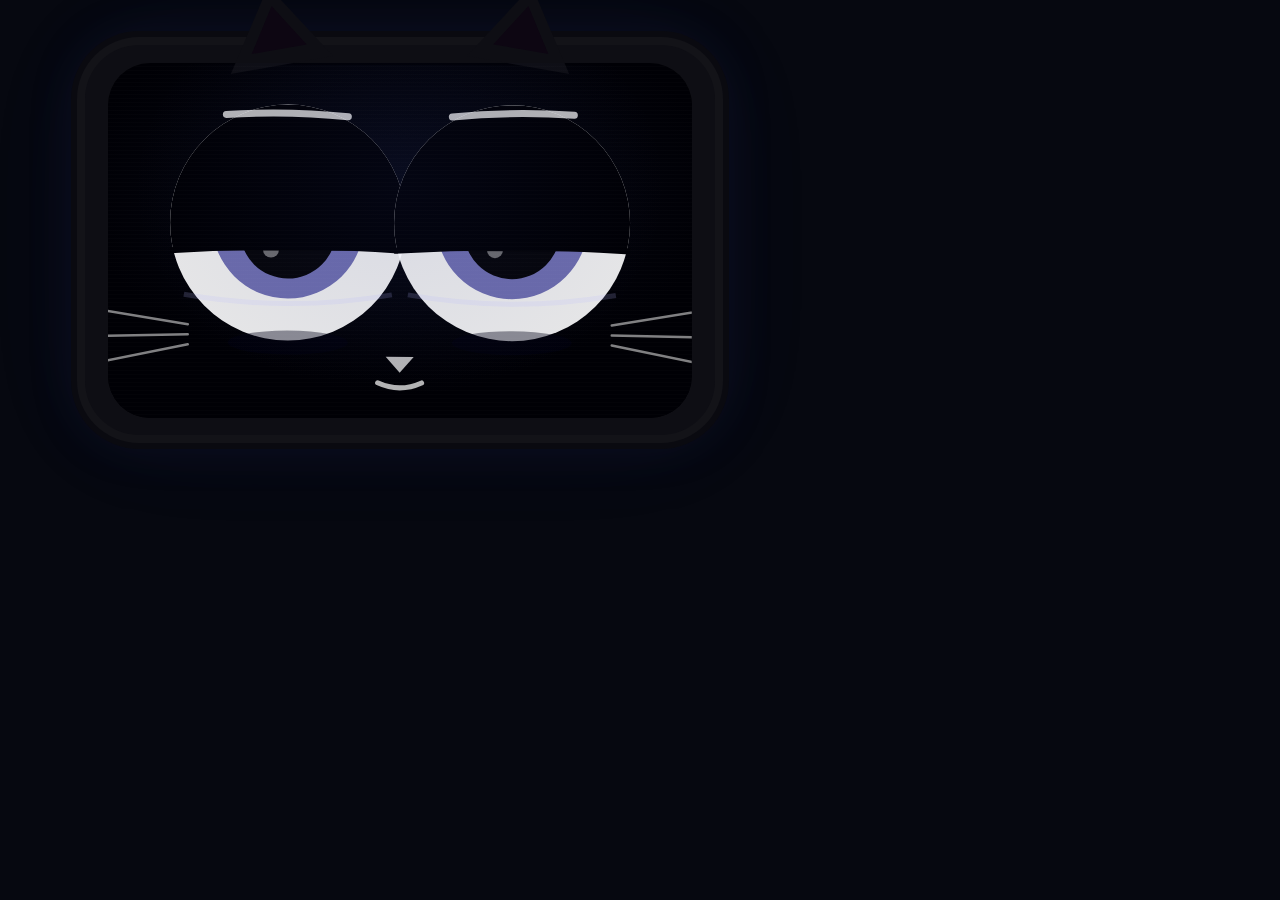
<file: 01_Eye_Animation/cat_sleepy.html>
<!DOCTYPE html>
<html lang="en">
<head>
<meta charset="UTF-8">
<meta name="viewport" content="width=800, initial-scale=1.0">
<title>Sleepy Cat</title>
<style>
  * { margin: 0; padding: 0; box-sizing: border-box; }

  body {
    width: 800px;
    height: 480px;
    background: #060810;
    display: flex;
    align-items: center;
    justify-content: center;
    overflow: hidden;
  }

  /* soft blue moonlight ambient */
  body::before {
    content: '';
    position: absolute;
    width: 500px; height: 300px;
    background: radial-gradient(ellipse, rgba(80,120,220,0.1) 0%, transparent 70%);
    pointer-events: none;
    animation: ambientBreath 4s ease-in-out infinite alternate;
  }
  @keyframes ambientBreath {
    from { opacity: 0.5; transform: scale(0.95); }
    to   { opacity: 1;   transform: scale(1.05); }
  }

  .bezel {
    width: 630px;
    height: 390px;
    background: #0e0e14;
    border-radius: 54px;
    display: flex;
    align-items: center;
    justify-content: center;
    position: relative;
    box-shadow:
      0 0 0 8px #131318,
      0 0 0 14px #0a0a10,
      0 0 60px rgba(60,80,180,0.15),
      0 0 120px rgba(60,80,180,0.06);
    /* slow lazy sway */
    animation: lazySway 5s ease-in-out infinite alternate;
  }
  @keyframes lazySway {
    from { transform: rotate(-0.8deg) translateY(0px); }
    to   { transform: rotate(0.8deg)  translateY(3px); }
  }

  /* Droopy ears */
  .ears {
    position: absolute;
    top: -60px;
    left: 50%;
    transform: translateX(-50%);
    width: 340px;
    display: flex;
    justify-content: space-between;
    z-index: 30;
  }
  .ear {
    width: 0; height: 0;
    border-left: 52px solid transparent;
    border-right: 52px solid transparent;
    border-bottom: 80px solid #0e0e14;
    position: relative;
    transform-origin: bottom center;
    /* ears drooping */
    animation: earDroop 5s ease-in-out infinite alternate;
  }
  .ear-left  { transform: rotate(-10deg); animation-delay: 0s; }
  .ear-right { transform: rotate(10deg);  animation-delay: 0.8s; }

  .ear::after {
    content: '';
    position: absolute;
    top: 20px; left: -28px;
    width: 0; height: 0;
    border-left: 28px solid transparent;
    border-right: 28px solid transparent;
    border-bottom: 44px solid #0d0612;
  }
  @keyframes earDroop {
    from { transform: rotate(-14deg); }
    to   { transform: rotate(-6deg); }
  }
  .ear-right { animation-name: earDroopR; }
  @keyframes earDroopR {
    from { transform: rotate(14deg); }
    to   { transform: rotate(6deg); }
  }

  .screen {
    width: 584px;
    height: 355px;
    background: #000005;
    border-radius: 42px;
    position: relative;
    overflow: hidden;
    display: flex;
    align-items: center;
    justify-content: center;
  }

  /* cool blue screen tint */
  .screen::before {
    content: '';
    position: absolute; inset: 0;
    background: radial-gradient(ellipse at 50% 35%, rgba(50,70,180,0.08) 0%, transparent 65%);
    pointer-events: none;
    z-index: 40;
    border-radius: 42px;
  }

  .screen::after {
    content: '';
    position: absolute; inset: 0;
    background: repeating-linear-gradient(
      0deg, transparent, transparent 3px,
      rgba(255,255,255,0.010) 3px, rgba(255,255,255,0.010) 4px
    );
    pointer-events: none;
    z-index: 50;
    border-radius: 42px;
  }

  .face-svg {
    position: absolute;
    top: 0; left: 0;
    width: 100%; height: 100%;
  }

  /* floating Z's */
  .zzz {
    position: absolute;
    color: rgba(150,180,255,0.55);
    font-family: Georgia, serif;
    font-style: italic;
    pointer-events: none;
    z-index: 46;
    animation: floatZ 3.5s ease-out infinite;
    opacity: 0;
  }
  .zzz:nth-child(1) { font-size:18px; right:18%; bottom:28%; animation-delay: 0s; }
  .zzz:nth-child(2) { font-size:26px; right:10%; bottom:42%; animation-delay: 1.2s; }
  .zzz:nth-child(3) { font-size:34px; right:4%;  bottom:56%; animation-delay: 2.4s; }

  @keyframes floatZ {
    0%   { opacity: 0; transform: translate(0, 0) rotate(-5deg); }
    20%  { opacity: 0.8; }
    80%  { opacity: 0.4; }
    100% { opacity: 0; transform: translate(-18px, -50px) rotate(8deg); }
  }
</style>
</head>
<body>

<div class="bezel">
  <div class="ears">
    <div class="ear ear-left"></div>
    <div class="ear ear-right"></div>
  </div>

  <div class="screen" id="screen">
    <!-- Z's -->
    <div class="zzz">z</div>
    <div class="zzz">z</div>
    <div class="zzz">z</div>

    <svg class="face-svg" id="faceSvg"
         viewBox="0 0 584 355"
         xmlns="http://www.w3.org/2000/svg">

      <defs>
        <radialGradient id="bgGrad" cx="50%" cy="35%" r="55%">
          <stop offset="0%" stop-color="#060814"/>
          <stop offset="100%" stop-color="#000005"/>
        </radialGradient>
        <!-- clip paths for half-lids -->
        <clipPath id="eyeClipL">
          <rect x="62" y="40" width="236" height="236" rx="118"/>
        </clipPath>
        <clipPath id="eyeClipR">
          <rect x="286" y="40" width="236" height="236" rx="118"/>
        </clipPath>
      </defs>
      <rect width="584" height="355" fill="url(#bgGrad)" rx="42"/>

      <!-- ══ LEFT EYE — half lidded ══ -->
      <g id="eyeGroupL">
        <circle cx="180" cy="158" r="118" fill="white" opacity="0.9"/>
        <!-- sleepy iris — muted lavender -->
        <circle cx="180" cy="158" r="76" fill="#6a6aaa"/>
        <g id="pupilGroupL">
          <!-- smaller pupil (relaxed) -->
          <circle cx="180" cy="166" r="48" fill="#05050a"/>
          <circle cx="200" cy="148" r="14" fill="white" opacity="0.7"/>
          <circle cx="163" cy="185" r="8"  fill="white" opacity="0.4"/>
        </g>
        <!-- HEAVY upper lid — covers ~62% of eye -->
        <rect id="lidTopL" x="62" y="40" width="236" height="146"
              fill="#000005" clip-path="url(#eyeClipL)"
              rx="0"/>
        <!-- lid border / lash line -->
        <path d="M 62 186 Q 180 178 298 186"
              stroke="#000005" stroke-width="6" fill="none"/>
        <!-- Lower lid puff (sleepy bags) -->
        <path d="M 76 230 Q 180 248 284 230"
              stroke="rgba(180,180,255,0.18)" stroke-width="5" fill="none"/>
      </g>

      <!-- ══ RIGHT EYE ══ -->
      <g id="eyeGroupR">
        <circle cx="404" cy="158" r="118" fill="white" opacity="0.9"/>
        <circle cx="404" cy="158" r="76" fill="#6a6aaa"/>
        <g id="pupilGroupR">
          <circle cx="404" cy="166" r="48" fill="#05050a"/>
          <circle cx="424" cy="148" r="14" fill="white" opacity="0.7"/>
          <circle cx="387" cy="185" r="8"  fill="white" opacity="0.4"/>
        </g>
        <rect id="lidTopR" x="286" y="40" width="236" height="146"
              fill="#000005" clip-path="url(#eyeClipR)"/>
        <path d="M 286 186 Q 404 178 522 186"
              stroke="#000005" stroke-width="6" fill="none"/>
        <path d="M 300 230 Q 404 248 508 230"
              stroke="rgba(180,180,255,0.18)" stroke-width="5" fill="none"/>
      </g>

      <!-- ══ EYEBROWS — heavy, low, droopy ══ -->
      <path id="browL"
            d="M 118 50 Q 180 46 240 52"
            stroke="white" stroke-width="7"
            stroke-linecap="round" fill="none" opacity="0.7"/>
      <path id="browR"
            d="M 344 52 Q 404 46 466 50"
            stroke="white" stroke-width="7"
            stroke-linecap="round" fill="none" opacity="0.7"/>

      <!-- ══ NOSE ══ -->
      <polygon points="292,308  278,292  306,292"
               fill="white" opacity="0.7"/>

      <!-- ══ MOUTH — small content curve, barely awake ══ -->
      <path d="M 270 318 Q 292 328 314 318"
            stroke="white" stroke-width="5"
            stroke-linecap="round" fill="none" opacity="0.7"/>

      <!-- ══ WHISKERS — drooped slightly ══ -->
      <line x1="80"  y1="260" x2="-18" y2="244" stroke="white" stroke-width="2.5" stroke-linecap="round" opacity="0.5"/>
      <line x1="80"  y1="270" x2="-18" y2="272" stroke="white" stroke-width="2.5" stroke-linecap="round" opacity="0.5"/>
      <line x1="80"  y1="280" x2="-18" y2="300" stroke="white" stroke-width="2.5" stroke-linecap="round" opacity="0.5"/>

      <line x1="504" y1="260" x2="602" y2="244" stroke="white" stroke-width="2.5" stroke-linecap="round" opacity="0.5"/>
      <line x1="504" y1="270" x2="602" y2="272" stroke="white" stroke-width="2.5" stroke-linecap="round" opacity="0.5"/>
      <line x1="504" y1="280" x2="602" y2="300" stroke="white" stroke-width="2.5" stroke-linecap="round" opacity="0.5"/>

      <!-- soft under-eye shadows -->
      <ellipse cx="180" cy="278" rx="60" ry="12" fill="rgba(0,0,20,0.4)"/>
      <ellipse cx="404" cy="278" rx="60" ry="12" fill="rgba(0,0,20,0.4)"/>

    </svg>
  </div>
</div>

<script>
const screen  = document.getElementById('screen');
const pupilL  = document.getElementById('pupilGroupL');
const pupilR  = document.getElementById('pupilGroupR');
const faceSvg = document.getElementById('faceSvg');
const lidTopL = document.getElementById('lidTopL');
const lidTopR = document.getElementById('lidTopR');

/* Lazy pupil tracking */
let targetOx = 0, targetOy = 0, curOx = 0, curOy = 0;
document.addEventListener('mousemove', e => {
  const r  = screen.getBoundingClientRect();
  const dx = Math.max(-1, Math.min(1, (e.clientX - r.left - r.width/2) / (r.width/2)));
  const dy = Math.max(-1, Math.min(1, (e.clientY - r.top - r.height/2) / (r.height/2)));
  targetOx = dx * 8;
  targetOy = dy * 6;
});

/* Lazy float — very slow */
let ft = 0;
(function floatLoop() {
  ft += 0.008;
  curOx += (targetOx - curOx) * 0.03; /* sluggish follow */
  curOy += (targetOy - curOy) * 0.03;
  pupilL.setAttribute('transform', `translate(${curOx},${curOy})`);
  pupilR.setAttribute('transform', `translate(${curOx},${curOy})`);

  const dy = Math.sin(ft) * 5;
  const dr = Math.sin(ft * 0.7) * 0.6;
  faceSvg.style.transform = `translateY(${dy}px) rotate(${dr}deg)`;
  requestAnimationFrame(floatLoop);
})();

/* Slow drowsy blink — eyes close fully then open slowly */
let sleeping = false;
function drowsyBlink() {
  if (sleeping) return;
  const steps = 18;
  const baseH = 146; /* normal half-lid height */
  const fullH = 236;
  let frame = 0, dir = 1;

  const tick = () => {
    frame += dir;
    const h = baseH + Math.round(((frame / steps)) * (fullH - baseH));
    lidTopL.setAttribute('height', Math.min(h, fullH));
    lidTopR.setAttribute('height', Math.min(h, fullH));

    if (dir === 1 && frame >= steps) {
      /* hold closed briefly */
      setTimeout(() => { dir = -1; requestAnimationFrame(tick); }, 400);
      return;
    }
    if (dir === -1 && frame <= 0) {
      lidTopL.setAttribute('height', baseH);
      lidTopR.setAttribute('height', baseH);
      setTimeout(drowsyBlink, 3500 + Math.random() * 2500);
      return;
    }
    requestAnimationFrame(tick);
  };
  requestAnimationFrame(tick);
}
setTimeout(drowsyBlink, 2000);
</script>
</body>
</html>
</file>
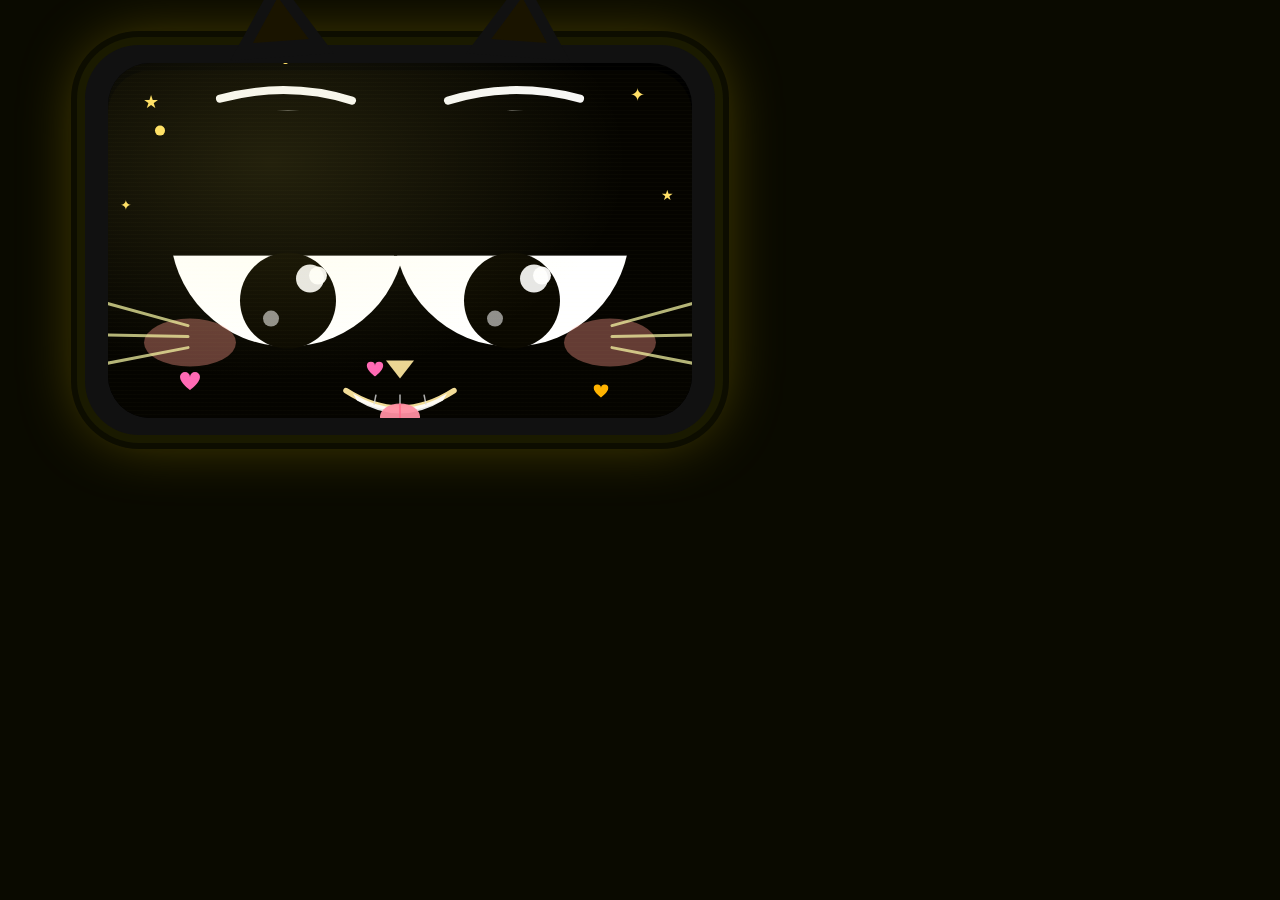
<file: 01_Eye_Animation/happy_cat_face.html>
<!DOCTYPE html>
<html lang="en">
<head>
<meta charset="UTF-8">
<meta name="viewport" content="width=800, initial-scale=1.0">
<title>Happy Cat Face</title>
<style>
  * { margin: 0; padding: 0; box-sizing: border-box; }

  body {
    width: 800px;
    height: 480px;
    background: #0a0a00;
    display: flex;
    align-items: center;
    justify-content: center;
    overflow: hidden;
  }

  .bezel {
    width: 630px;
    height: 390px;
    background: #111;
    border-radius: 54px;
    display: flex;
    align-items: center;
    justify-content: center;
    position: relative;
    box-shadow:
      0 0 0 8px #1a1a00,
      0 0 0 14px #0d0d00,
      0 0 55px rgba(255,220,0,0.3);
    animation: happyWiggle 0.55s ease-in-out infinite;
  }

  @keyframes happyWiggle {
    0%,100% { transform: rotate(0deg) scale(1); }
    25%      { transform: rotate(-0.6deg) scale(1.005); }
    75%      { transform: rotate(0.6deg)  scale(1.005); }
  }

  /* Ears — perky and upright, slight forward lean */
  .ears {
    position: absolute;
    top: -68px;
    left: 50%;
    transform: translateX(-50%);
    width: 340px;
    display: flex;
    justify-content: space-between;
    z-index: 30;
  }

  .ear {
    width: 0; height: 0;
    border-left: 52px solid transparent;
    border-right: 52px solid transparent;
    border-bottom: 80px solid #111;
    position: relative;
    transform-origin: bottom center;
    animation: earBounce 0.55s ease-in-out infinite;
  }
  .ear-left  { transform: rotate(-4deg);  animation-delay: 0s; }
  .ear-right { transform: rotate(4deg);   animation-delay: 0.12s; }

  @keyframes earBounce {
    0%,100% { transform: rotate(-4deg) scaleY(1); }
    50%      { transform: rotate(-4deg) scaleY(1.07) translateY(-4px); }
  }
  .ear-right {
    animation-name: earBounceR;
  }
  @keyframes earBounceR {
    0%,100% { transform: rotate(4deg) scaleY(1); }
    50%      { transform: rotate(4deg) scaleY(1.07) translateY(-4px); }
  }

  .ear::after {
    content: '';
    position: absolute;
    top: 20px; left: -28px;
    width: 0; height: 0;
    border-left: 28px solid transparent;
    border-right: 28px solid transparent;
    border-bottom: 44px solid #1a1400;
  }

  /* Screen */
  .screen {
    width: 584px;
    height: 355px;
    background: #000;
    border-radius: 42px;
    position: relative;
    overflow: hidden;
    display: flex;
    align-items: center;
    justify-content: center;
  }

  /* Warm shimmer overlay */
  .shimmer {
    position: absolute;
    inset: 0; border-radius: 42px;
    background: radial-gradient(ellipse at 28% 28%, rgba(255,240,100,0.12) 0%, transparent 60%);
    animation: shimmerPulse 1.8s ease-in-out infinite;
    pointer-events: none;
    z-index: 40;
  }
  @keyframes shimmerPulse {
    0%,100% { opacity: 0.5; }
    50%      { opacity: 1; }
  }

  /* Scanline */
  .screen::after {
    content: '';
    position: absolute; inset: 0;
    background: repeating-linear-gradient(
      0deg, transparent, transparent 3px,
      rgba(255,255,120,0.015) 3px, rgba(255,255,120,0.015) 4px
    );
    pointer-events: none;
    z-index: 50;
    border-radius: 42px;
  }

  .face-svg {
    position: absolute;
    top: 0; left: 0;
    width: 100%; height: 100%;
    animation: happyBounce 0.55s ease-in-out infinite;
  }

  @keyframes happyBounce {
    0%,100% { transform: translateY(0) scale(1); }
    50%      { transform: translateY(-9px) scale(1.012); }
  }

  /* Floating hearts */
  .heart {
    position: absolute;
    pointer-events: none;
    z-index: 45;
    animation: heartRise ease-in-out infinite;
  }
  @keyframes heartRise {
    0%   { transform: translateY(30px) scale(0.4) rotate(-10deg); opacity: 0; }
    20%  { opacity: 1; }
    80%  { opacity: 0.7; }
    100% { transform: translateY(-90px) scale(0.9) rotate(10deg); opacity: 0; }
  }

  /* Confetti bits */
  .confetti {
    position: absolute;
    pointer-events: none;
    z-index: 44;
    border-radius: 2px;
    animation: confettiFall linear infinite;
  }
  @keyframes confettiFall {
    0%   { transform: translateY(-15px) rotate(0deg); opacity: 1; }
    100% { transform: translateY(380px) rotate(600deg); opacity: 0.2; }
  }

  /* Sparkle star pop */
  .sparkle {
    position: absolute;
    pointer-events: none;
    z-index: 46;
    color: #ffe066;
    font-size: 18px;
    animation: sparklePop ease-in-out infinite;
  }
  @keyframes sparklePop {
    0%,100% { transform: scale(0.4) rotate(0deg);   opacity: 0; }
    40%,60% { transform: scale(1.2) rotate(180deg); opacity: 1; }
  }
</style>
</head>
<body>

<div class="bezel" id="bezel">
  <div class="ears">
    <div class="ear ear-left"></div>
    <div class="ear ear-right"></div>
  </div>

  <div class="screen" id="screen">
    <div class="shimmer"></div>

    <!-- Floating hearts -->
    <div class="heart" style="bottom:6%;left:12%;animation-duration:2.4s;animation-delay:0s;">
      <svg width="24" height="22" viewBox="0 0 24 22"><path d="M12 20S2 13 2 7a5 5 0 0110 0 5 5 0 0110 0c0 6-10 13-10 13z" fill="#ff69b4"/></svg>
    </div>
    <div class="heart" style="bottom:4%;right:14%;animation-duration:3s;animation-delay:0.7s;">
      <svg width="18" height="16" viewBox="0 0 24 22"><path d="M12 20S2 13 2 7a5 5 0 0110 0 5 5 0 0110 0c0 6-10 13-10 13z" fill="#ffb300"/></svg>
    </div>
    <div class="heart" style="bottom:10%;left:44%;animation-duration:2.8s;animation-delay:1.3s;">
      <svg width="20" height="18" viewBox="0 0 24 22"><path d="M12 20S2 13 2 7a5 5 0 0110 0 5 5 0 0110 0c0 6-10 13-10 13z" fill="#ff69b4"/></svg>
    </div>

    <!-- Sparkle stars -->
    <div class="sparkle" style="top:8%;left:6%;animation-duration:1.8s;animation-delay:0s;">★</div>
    <div class="sparkle" style="top:6%;right:8%;animation-duration:2.2s;animation-delay:0.5s;">✦</div>
    <div class="sparkle" style="top:38%;left:2%;animation-duration:2s;animation-delay:1s;font-size:14px;">✦</div>
    <div class="sparkle" style="top:35%;right:3%;animation-duration:1.9s;animation-delay:0.3s;font-size:14px;">★</div>

    <!-- Confetti -->
    <div class="confetti" style="width:7px;height:7px;background:#ff69b4;top:-8px;left:10%;animation-duration:2.4s;animation-delay:0s;"></div>
    <div class="confetti" style="width:5px;height:9px;background:#ffe066;top:-8px;left:30%;animation-duration:3s;animation-delay:0.4s;"></div>
    <div class="confetti" style="width:8px;height:5px;background:#66d9ff;top:-8px;left:52%;animation-duration:2.6s;animation-delay:0.8s;"></div>
    <div class="confetti" style="width:6px;height:7px;background:#aaffaa;top:-8px;left:70%;animation-duration:2.2s;animation-delay:1.1s;"></div>
    <div class="confetti" style="width:7px;height:6px;background:#ff9966;top:-8px;left:88%;animation-duration:2.8s;animation-delay:0.3s;"></div>

    <svg class="face-svg" id="faceSvg"
         viewBox="0 0 584 355"
         xmlns="http://www.w3.org/2000/svg">

      <!-- Background — warm black with golden hint -->
      <rect width="584" height="355" fill="#050400" rx="42"/>

      <!-- ═══════════════════════════════════════
           HAPPY EYES — same centres (180,158) (404,158)
           Squished to crescents: full white circle but
           a large black rect covers the top ~60%,
           leaving only the bottom arc visible = ^^ shape
      ═══════════════════════════════════════ -->

      <!-- LEFT EYE happy crescent -->
      <g id="eyeGroupL">
        <!-- Full sclera -->
        <circle cx="180" cy="158" r="118" fill="white"/>
        <!-- Black mask covering top 60% — leaves bottom crescent -->
        <rect x="62" y="40" width="236" height="145" fill="#050400"/>
        <!-- Pupil sits in lower crescent -->
        <g id="pupilGroupL">
          <circle cx="180" cy="230" r="48" fill="#0a0800"/>
          <circle cx="202" cy="208" r="14" fill="white" opacity="0.9"/>
          <circle cx="163" cy="248" r="8"  fill="white" opacity="0.55"/>
        </g>
        <!-- Eye shine — sparkle in crescent -->
        <circle cx="210" cy="205" r="9" fill="white" opacity="0.95"/>
        <!-- Blink lid -->
        <clipPath id="eyeClipL">
          <rect x="62" y="40" width="236" height="236" rx="118"/>
        </clipPath>
        <rect id="lidL" x="62" y="40" width="236" height="0" fill="#050400"
              clip-path="url(#eyeClipL)"/>
      </g>

      <!-- RIGHT EYE happy crescent -->
      <g id="eyeGroupR">
        <circle cx="404" cy="158" r="118" fill="white"/>
        <rect x="286" y="40" width="236" height="145" fill="#050400"/>
        <g id="pupilGroupR">
          <circle cx="404" cy="230" r="48" fill="#0a0800"/>
          <circle cx="426" cy="208" r="14" fill="white" opacity="0.9"/>
          <circle cx="387" cy="248" r="8"  fill="white" opacity="0.55"/>
        </g>
        <circle cx="434" cy="205" r="9" fill="white" opacity="0.95"/>
        <clipPath id="eyeClipR">
          <rect x="286" y="40" width="236" height="236" rx="118"/>
        </clipPath>
        <rect id="lidR" x="286" y="40" width="236" height="0" fill="#050400"
              clip-path="url(#eyeClipR)"/>
      </g>

      <!-- ═══ HAPPY EYEBROWS — raised high, gentle outward curve ═══ -->
      <!-- Left brow: swoops upward, inner end raised -->
      <path d="M 112 28 Q 180 10 244 30"
            stroke="white" stroke-width="8"
            stroke-linecap="round" fill="none" opacity="0.97"/>
      <!-- Right brow -->
      <path d="M 340 30 Q 404 10 472 28"
            stroke="white" stroke-width="8"
            stroke-linecap="round" fill="none" opacity="0.97"/>

      <!-- ═══ NOSE — same inverted triangle ═══ -->
      <polygon points="292,308  278,290  306,290"
               fill="#ffe8a0" opacity="0.92"/>

      <!-- ═══ MOUTH — wide open happy with tongue ═══ -->
      <!-- Big smile arc -->
      <path d="M 238 320 Q 292 355 346 320"
            stroke="#ffe8a0" stroke-width="5.5"
            stroke-linecap="round" fill="none" opacity="0.95"/>
      <!-- Teeth (white fill inside smile) -->
      <path d="M 245 323 Q 292 352 339 323 L 335 330 Q 292 356 249 330 Z"
            fill="white" opacity="0.9"/>
      <!-- Teeth dividers -->
      <line x1="268" y1="324" x2="266" y2="334" stroke="#ddd" stroke-width="1.5" opacity="0.8"/>
      <line x1="292" y1="324" x2="292" y2="336" stroke="#ddd" stroke-width="1.5" opacity="0.8"/>
      <line x1="316" y1="324" x2="318" y2="334" stroke="#ddd" stroke-width="1.5" opacity="0.8"/>
      <!-- Tongue -->
      <ellipse cx="292" cy="346" rx="20" ry="13" fill="#ff8fa3" opacity="0.95"/>
      <line x1="292" y1="334" x2="292" y2="356" stroke="#ff6b8a" stroke-width="2" stroke-linecap="round" opacity="0.8"/>

      <!-- ═══ ROSY CHEEKS ═══ -->
      <!-- Left cheek blush — below left eye outer-bottom -->
      <ellipse cx="82"  cy="272" rx="46" ry="24" fill="#ff9988" opacity="0.38"/>
      <!-- Right cheek blush -->
      <ellipse cx="502" cy="272" rx="46" ry="24" fill="#ff9988" opacity="0.38"/>

      <!-- ═══ WHISKERS — same origins, fanned and slightly up-tilted in joy ═══ -->
      <!-- LEFT: origin (80,265) -->
      <line x1="80" y1="255" x2="-18" y2="228" stroke="#ffffaa" stroke-width="3" stroke-linecap="round" opacity="0.7"/>
      <line x1="80" y1="266" x2="-20" y2="264" stroke="#ffffaa" stroke-width="3" stroke-linecap="round" opacity="0.7"/>
      <line x1="80" y1="277" x2="-18" y2="296" stroke="#ffffaa" stroke-width="3" stroke-linecap="round" opacity="0.7"/>

      <!-- RIGHT: origin (504,265) -->
      <line x1="504" y1="255" x2="602" y2="228" stroke="#ffffaa" stroke-width="3" stroke-linecap="round" opacity="0.7"/>
      <line x1="504" y1="266" x2="604" y2="264" stroke="#ffffaa" stroke-width="3" stroke-linecap="round" opacity="0.7"/>
      <line x1="504" y1="277" x2="602" y2="296" stroke="#ffffaa" stroke-width="3" stroke-linecap="round" opacity="0.7"/>

      <!-- ═══ SPARKLE DOTS IN BACKGROUND ═══ -->
      <circle id="sp1" cx="52"  cy="60"  r="5" fill="#ffe066" opacity="0"/>
      <circle id="sp2" cx="532" cy="55"  r="4" fill="#ff69b4" opacity="0"/>
      <circle id="sp3" cx="44"  cy="300" r="4" fill="#66ffcc" opacity="0"/>
      <circle id="sp4" cx="540" cy="295" r="5" fill="#ffe066" opacity="0"/>
      <circle id="sp5" cx="292" cy="22"  r="4" fill="#ff69b4" opacity="0"/>

    </svg>
  </div>
</div>

<script>
const screen  = document.getElementById('screen');
const faceSvg = document.getElementById('faceSvg');
const pupilL  = document.getElementById('pupilGroupL');
const pupilR  = document.getElementById('pupilGroupR');
const lidL    = document.getElementById('lidL');
const lidR    = document.getElementById('lidR');
const bezel   = document.getElementById('bezel');

/* Pupil tracking (limited range — they're in the lower crescent) */
document.addEventListener('mousemove', e => {
  const r  = screen.getBoundingClientRect();
  const cx = r.left + r.width  / 2;
  const cy = r.top  + r.height / 2;
  const dx = Math.max(-1, Math.min(1, (e.clientX - cx) / (r.width  / 2)));
  const dy = Math.max(-1, Math.min(1, (e.clientY - cy) / (r.height / 2)));
  const ox = dx * 8; const oy = dy * 5;
  pupilL.setAttribute('transform', `translate(${ox},${oy})`);
  pupilR.setAttribute('transform', `translate(${ox},${oy})`);
});
document.addEventListener('mouseleave', () => {
  pupilL.setAttribute('transform','');
  pupilR.setAttribute('transform','');
});

/* Happy blink — quick cheerful squint */
let blinking = false;
function doBlink() {
  if (blinking) return;
  blinking = true;
  const steps = 8; const fullH = 236;
  let frame = 0, dir = 1;
  const tick = () => {
    frame += dir;
    const h = Math.round((frame / steps) * fullH);
    lidL.setAttribute('height', h);
    lidR.setAttribute('height', h);
    if (dir === 1 && frame >= steps) dir = -1;
    if (dir === -1 && frame <= 0) {
      lidL.setAttribute('height', 0);
      lidR.setAttribute('height', 0);
      blinking = false;
      setTimeout(doBlink, 2200 + Math.random() * 2500);
      return;
    }
    requestAnimationFrame(tick);
  };
  requestAnimationFrame(tick);
}
setTimeout(doBlink, 1800);

/* Bouncy float */
let floatT = 0;
(function floatLoop() {
  floatT += 0.028;
  const dy = Math.sin(floatT) * 8;
  faceSvg.style.transform = `translateY(${dy}px)`;
  requestAnimationFrame(floatLoop);
})();

/* Sparkle dot pop in SVG */
const spDots = ['sp1','sp2','sp3','sp4','sp5'].map(id => document.getElementById(id));
let spIdx = 0;
function popSparkle() {
  const s = spDots[spIdx % spDots.length];
  spIdx++;
  s.setAttribute('opacity','1');
  let scale = 1;
  const grow = () => {
    scale += 0.12;
    s.setAttribute('r', String(parseFloat(s.getAttribute('r') || 4) * 1.0));
    if (scale < 1.6) requestAnimationFrame(grow);
    else setTimeout(() => s.setAttribute('opacity','0'), 300);
  };
  grow();
  setTimeout(popSparkle, 550 + Math.random() * 400);
}
setTimeout(popSparkle, 800);

/* Dynamic JS sparkle burst on click */
screen.addEventListener('click', () => {
  const colors = ['#ffe066','#ff69b4','#66ffcc','#ffb300','#aaaaff'];
  for (let i = 0; i < 8; i++) {
    const d = document.createElement('div');
    const angle = (i / 8) * 360;
    const dist  = 60 + Math.random() * 40;
    d.style.cssText = `
      position:absolute;width:6px;height:6px;
      background:${colors[i%colors.length]};
      border-radius:50%;
      left:50%;top:50%;
      pointer-events:none;z-index:60;
      transition:transform 0.5s ease,opacity 0.5s ease;
      transform:translate(-50%,-50%);
    `;
    screen.appendChild(d);
    requestAnimationFrame(() => {
      const rad = angle * Math.PI / 180;
      d.style.transform = `translate(calc(-50% + ${Math.cos(rad)*dist}px), calc(-50% + ${Math.sin(rad)*dist}px))`;
      d.style.opacity = '0';
    });
    setTimeout(() => d.remove(), 600);
  }
});

/* Glow pulse */
let gt = 0;
setInterval(() => {
  gt += 0.1;
  const g = 48 + Math.sin(gt) * 18;
  const a = 0.25 + Math.sin(gt) * 0.1;
  bezel.style.boxShadow = `0 0 0 8px #1a1a00, 0 0 0 14px #0d0d00, 0 0 ${g}px rgba(255,220,0,${a})`;
}, 80);

/* Ear bounce on click */
const ears = document.querySelectorAll('.ear');
screen.addEventListener('click', () => {
  ears.forEach(ear => {
    const isLeft = ear.classList.contains('ear-left');
    ear.style.transition = 'transform 0.1s ease';
    ear.style.transform = isLeft ? 'rotate(-10deg) scaleY(1.25)' : 'rotate(10deg) scaleY(1.25)';
    setTimeout(() => {
      ear.style.transform = isLeft ? 'rotate(-4deg)' : 'rotate(4deg)';
      setTimeout(() => { ear.style.transform = ''; }, 200);
    }, 120);
  });
});
</script>
</body>
</html>
</file>
